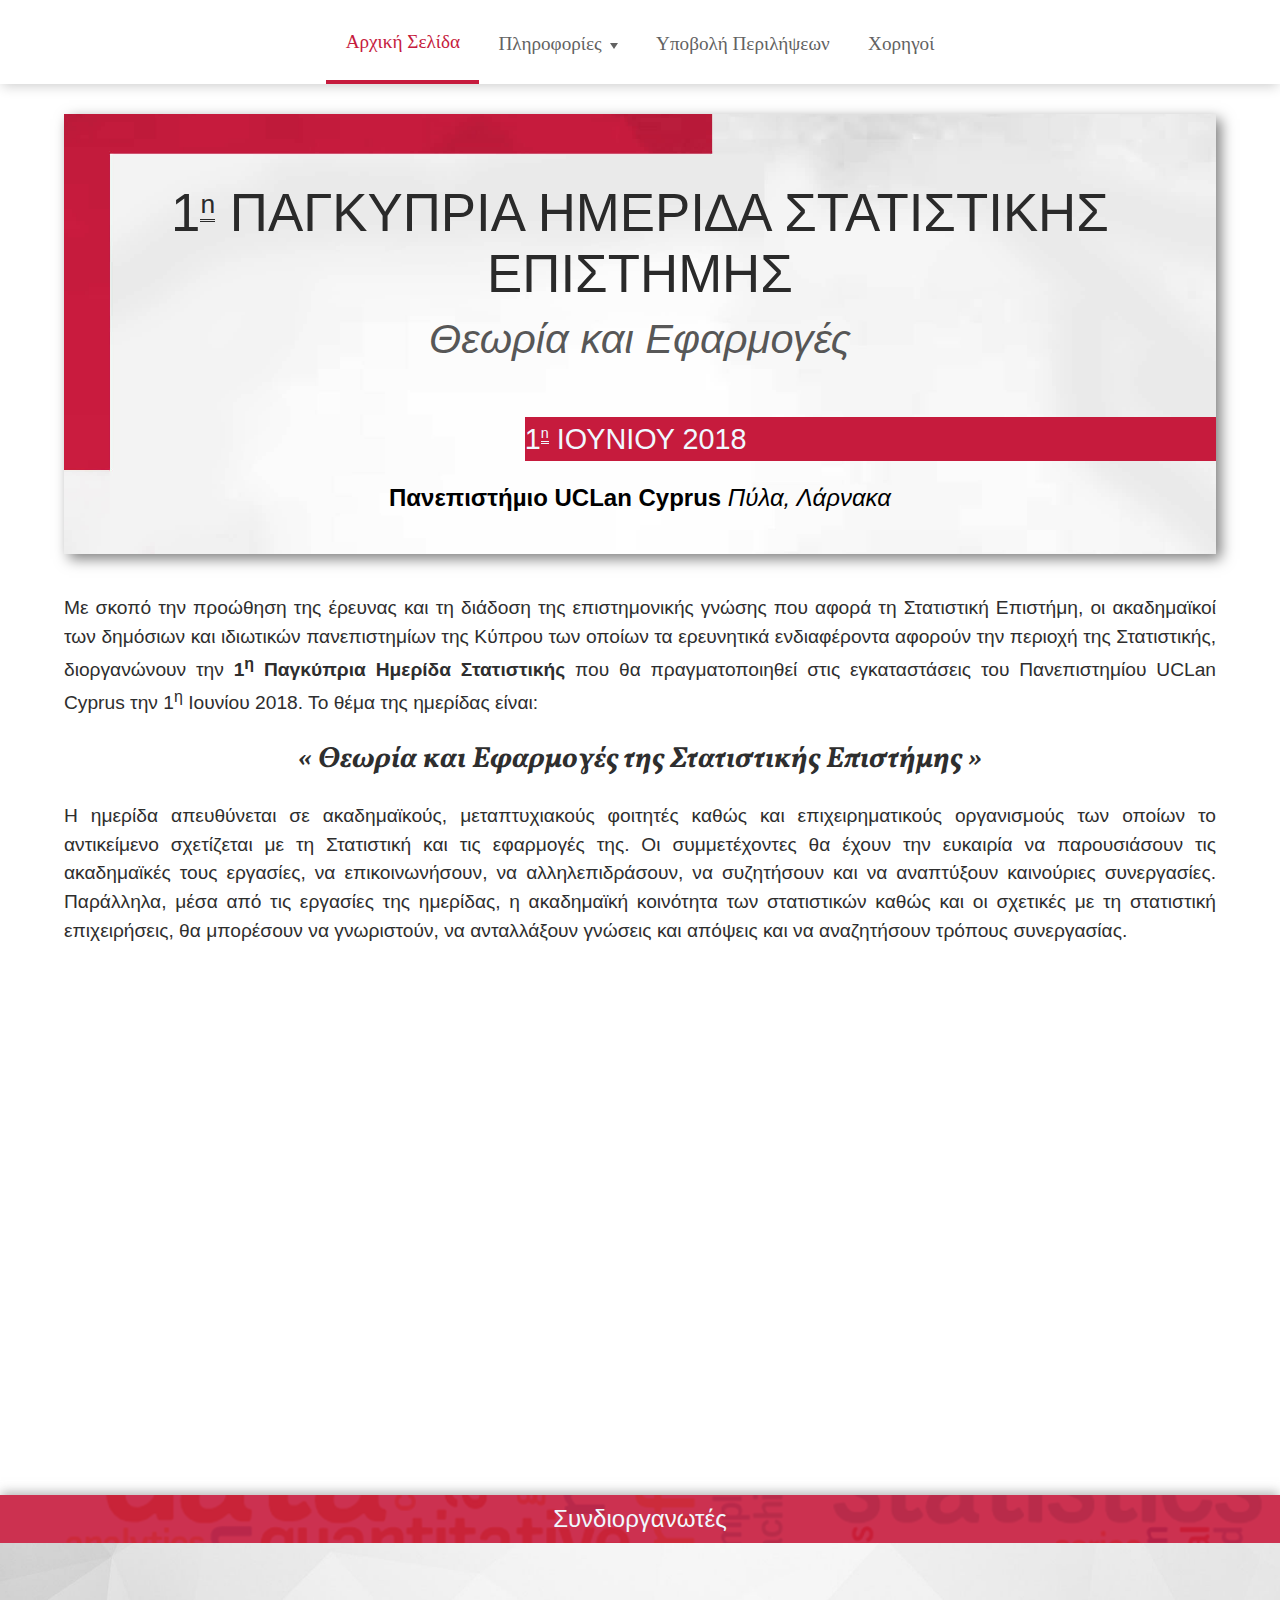
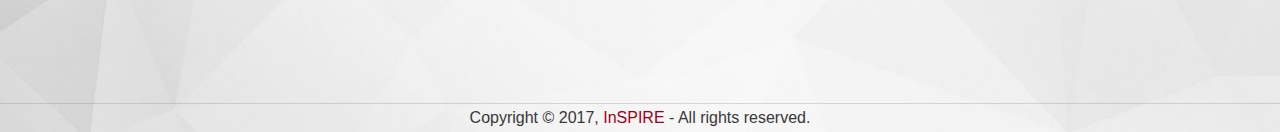
<file: index.html>
<!DOCTYPE html>
<html lang="el">

<head>
    <meta charset="utf-8" />
    <meta http-equiv="X-UA-Compatible" content="IE=edge">
    <meta name="viewport" content="width=device-width, initial-scale=1.0">
    <title>ΣΤΑΤ2018 - Αρχική Σελίδα</title>

    <!-- CSS & CUSTOM FONTS -->
    <link href="style.css" rel="stylesheet" />
    <link href="animate.css" rel="stylesheet" />
    <link href="infinite-slider.css" rel="stylesheet" />
    <link href="https://fonts.googleapis.com/css?family=Vollkorn:400i" rel="stylesheet">

</head>

<body>

    <!-- MOBILE TOP-NAV -->
    <div class="mobile-nav">
        <a id="mobile-logo" href="index.html"></a>
        <div class="mobile-menu-container">
            <span class="mobile-menu-icon"></span>
        </div>
    </div>
    <!-- END OF MOBILE TOP-NAV -->

    <!-- DESKTOP TOP-NAV -->
    <nav class="top-nav">
        <ul>
            <a id="logo" href="index.html"></a>
            <li class="active-link"><a href="index.html">Αρχική Σελίδα</a></li>
            <li class="dropdown-btn">
                <a href="#">Πληροφορίες<span class="caret"></span></a>
                <ul class="dropdown">
                    <li><a href="registration.html">Εγγραφή Συμμετεχόντων</a></li>
                    <li><a href="papers.html">Πρόσκληση Υποβολής Εργασιών</a></li>
                    <li><a href="dates.html">Σημαντικές Ημερομηνίες</a></li>
                    <li><a href="program.html">Πρόγραμμα</a></li>
                    <li><a href="committee.html">Οργανωτική επιτροπή</a></li>
                    <li><a href="venue.html">Χώρος Διεξαγωγής</a></li>
                </ul>
            </li>
            <li><a href="#">Υποβολή Περιλήψεων</a></li>
            <li><a href="sponsors.html">Χορηγοί</a></li>
        </ul>
    </nav>
    <!-- END OF DESKTOP TOP-NAV -->


    <div class="content-container">
        <div class="frame">
            <div class="title">1<sup class="db">n</sup> ΠΑΓΚΥΠΡΙΑ ΗΜΕΡΙ∆Α ΣΤΑΤΙΣΤΙΚΗΣ ΕΠΙΣΤΗΜΗΣ</div>
            <div class="sub-title">Θεωρία και Εφαρμογές</div>
            <div class="date">1<sup class="db">n</sup> ΙΟΥΝΙΟΥ 2018</div>
            <div class="place"><strong>Πανεπιστήµιο UCLan Cyprus</strong> <i>Πύλα, Λάρνακα</i>
            </div>
        </div>

        <!-- CONTAINER THAT HOLDS THE INTRODUCTION -->
        <div class="container">

            <p class="introduction">Με σκοπό την προώθηση της έρευνας και τη διάδοση της επιστημονικής γνώσης που αφορά τη Στατιστική Επιστήμη, οι ακαδημαϊκοί των δημόσιων και ιδιωτικών πανεπιστημίων της Κύπρου των οποίων τα ερευνητικά ενδιαφέροντα αφορούν την περιοχή της Στατιστικής, διοργανώνουν την <b>1<sup>η</sup> Παγκύπρια Ημερίδα Στατιστικής</b> που θα πραγματοποιηθεί στις εγκαταστάσεις του Πανεπιστημίου UCLan Cyprus την 1<sup>η</sup> Ιουνίου 2018. Το θέμα της ημερίδας είναι:</p>

            <div id="center-title" class="introduction"><span id="main-title"><b><i>« Θεωρία και Εφαρμογές της Στατιστικής Επιστήμης »</i></b></span>
            </div>

            <p class="introduction">Η ημερίδα απευθύνεται σε ακαδημαϊκούς, μεταπτυχιακούς φοιτητές καθώς και επιχειρηματικούς οργανισμούς των οποίων το αντικείμενο σχετίζεται με τη Στατιστική και τις εφαρμογές της. Οι συμμετέχοντες θα έχουν την ευκαιρία να παρουσιάσουν τις ακαδημαϊκές τους εργασίες, να επικοινωνήσουν, να αλληλεπιδράσουν, να συζητήσουν και να αναπτύξουν καινούριες συνεργασίες. Παράλληλα, μέσα από τις εργασίες της ημερίδας, η ακαδημαϊκή κοινότητα των στατιστικών καθώς και οι σχετικές με τη στατιστική επιχειρήσεις, θα μπορέσουν να γνωριστούν, να ανταλλάξουν γνώσεις και απόψεις και να αναζητήσουν τρόπους συνεργασίας.</p>

            <div id="center" class="introduction"><span><b><i>Πρόσκληση Υποβολής Εργασιών</i></b></span>
            </div>


            <div class="introduction">Η Οργανωτική Επιτροπή της 1<sup>ης</sup> Παγκύπριας Ημερίδας Στατιστικής επιδιώκει την υποβολή επιστημονικών εργασιών υψηλού επιπέδου οι οποίες να προάγουν τη θεωρία και τις εφαρμογές της Στατιστικής Επιστήμης.<br><a class="more-btn" href="papers.html">Περισσότερα...</a></div>

            <div id="center" class="introduction"><span><b><i>Χώρος διεξαγωγής</i></b></span>
            </div>

            <div class="introduction">Tο UCLan Cyprus λειτουργεί από τον Οκτώβριο του 2012 ως εγγεγραμμένο Iδιωτικό Πανεπιστήμιο στην Κύπρο, προσφέροντας άριστη βρετανική ανώτατη εκπαίδευση σε πτυχιακό και μεταπτυχιακό επίπεδο. Στρατηγικό όραμά του είναι να οικοδομήσει ένα κορυφαίο, σύγχρονο πανεπιστήμιο, αναγνωρισμένο για την παροχή μιας μοναδικής φοιτητικής εμπειρίας, καθώς και για την προσφορά του στη διεθνή έρευνα και καινοτόμο μάθηση. Επιμέρους στόχος είναι η ανάδειξη της Κύπρου ως διεθνές εκπαιδευτικό κέντρο.<br> <a class="more-btn" href="venue.html">Περισσότερα...</a></div>


        </div>

    </div>
    <!-- END OF CONTAINER THAT HOLDS THE INTRODUCTION -->


    <div class="footer">
        <span>Συνδιοργανωτές</span>
        <div class="content">
            <div class="co-organizers">
                <div class='photo-roll-container'>
                    <div class='photo-roll'>
                        <img id="uclan" src="Uclan-Logo.jpg" alt="UCLan Cyprus" onclick="window.open('http://www.uclancyprus.ac.cy/en/')" title="Επισκέψου την Ιστοσελίδα">
                        <img src="CUT-logo.png" alt="Τεχνολογικό Πανεπιστήμιο Κύπρου" onclick="window.open('http://www.cut.ac.cy/?languageId=1')" title="Επισκέψου την Ιστοσελίδα">
                        <img src="University%20of%20Cyprus-Logo.png" alt="University of Cyprus" onclick="window.open('http://www.ucy.ac.cy/el/')" title="Επισκέψου την Ιστοσελίδα">
                        <img src="Open%20University%20of%20Cyprus-Logo.png" alt="Open University of Cyprus" onclick="window.open('http://www.ouc.ac.cy/')" title="Επισκέψου την Ιστοσελίδα">
                        <img class="big" src="Frederick%20University-Logo.png" alt="Frederick University" onclick="window.open('http://www.frederick.ac.cy/')" title="Επισκέψου την Ιστοσελίδα">
                        <img id="eur" class="big" src="European%20University%20of%20Cyprus-Logo.png" alt="European University of Cyprus" onclick="window.open('http://www.euc.ac.cy/')" title="Επισκέψου την Ιστοσελίδα">
                        <img id="nic" src="University%20of%20Nicosia-Logo.png" alt="University of Nicosia" onclick="window.open('https://www.unic.ac.cy/')" title="Επισκέψου την Ιστοσελίδα">
                    </div>
                </div>
            </div>
        </div>
        <p class="copyright">Copyright © 2017, <a href="http://www.inspirecenter.org/">InSPIRE</a> - All rights reserved.</p>
    </div>

    <!-- JAVASCRIPT -->
    <script src="jquery-3.2.1.min.js"></script>
    <script src="topNav.js"></script>
    <script src="jquery.viewportchecker.js"></script>
    <script src="animateAndSlider.js"></script>

</body>

</html>
</file>
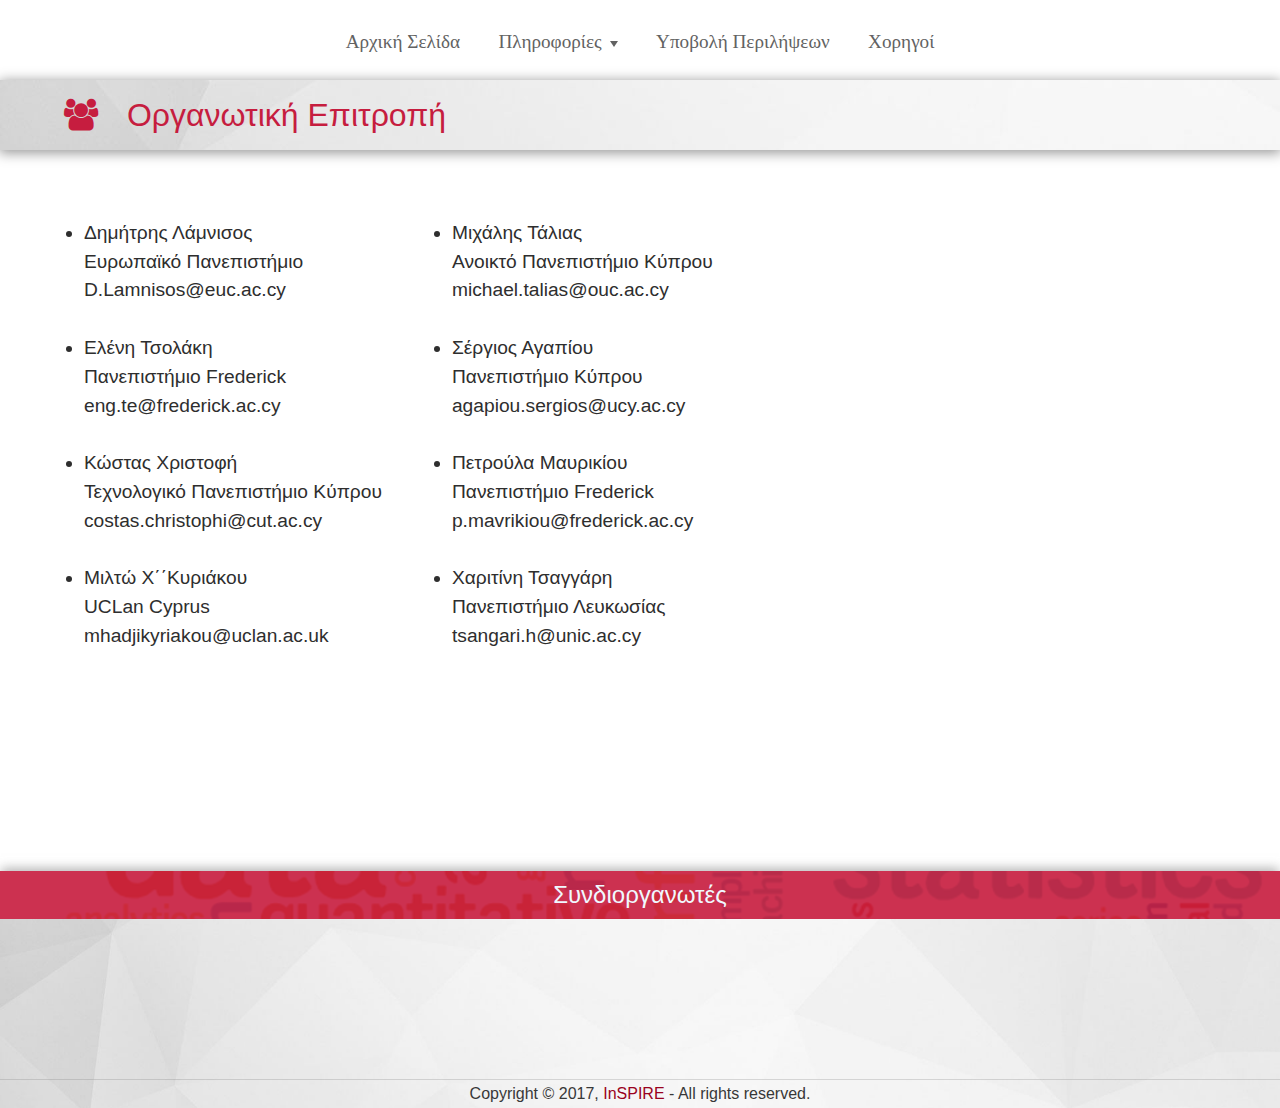
<file: committee.html>
<!DOCTYPE html>
<html lang="el">

<head>
    <meta charset="utf-8" />
    <meta http-equiv="X-UA-Compatible" content="IE=edge">
    <meta name="viewport" content="width=device-width, initial-scale=1.0">
    <title>ΣΤΑΤ2018 - Οργανωτική Επιτροπή</title>

    <!-- CSS & CUSTOM FONTS -->
    <link href="style.css" rel="stylesheet" />
    <link href="animate.css" rel="stylesheet" />
    <link href="infinite-slider.css" rel="stylesheet" />
    <link rel="stylesheet" href="https://maxcdn.bootstrapcdn.com/font-awesome/4.7.0/css/font-awesome.min.css">
</head>

<body>

    <!-- MOBILE TOP-NAV -->
    <div class="mobile-nav">
        <a id="mobile-logo" href="index.html"></a>
        <div class="mobile-menu-container">
            <span class="mobile-menu-icon"></span>
        </div>
    </div>
    <!-- END OF MOBILE TOP-NAV -->

    <!-- DESKTOP TOP-NAV -->
    <nav class="top-nav">
        <ul>
            <a id="logo" href="index.html"></a>
            <li><a href="index.html">Αρχική Σελίδα</a></li>
            <li class="dropdown-btn">
                <a href="#">Πληροφορίες<span class="caret"></span></a>
                <ul class="dropdown">
                    <li><a href="registration.html">Εγγραφή Συμμετεχόντων</a></li>
                    <li><a href="papers.html">Πρόσκληση Υποβολής Εργασιών</a></li>
                    <li><a href="dates.html">Σημαντικές Ημερομηνίες</a></li>
                    <li><a href="program.html">Πρόγραμμα</a></li>
                    <li class="active-dropdown"><a href="committee.html">Οργανωτική επιτροπή</a></li>
                    <li><a href="venue.html">Χώρος Διεξαγωγής</a></li>
                </ul>
            </li>
            <li><a href="#">Υποβολή Περιλήψεων</a></li>
            <li><a href="sponsors.html">Χορηγοί</a></li>
        </ul>
    </nav>
    <!-- END OF DESKTOP TOP-NAV -->

    <div class="pagination">
       <div class="pagination-container">
        <div class="holder"><i class="fa fa-users" aria-hidden="true"></i> Οργανωτική Επιτροπή</div>
        </div>
    </div>

    <div class="content-container">
        <div class="container">
            <div id="not-jus" class="introduction">
                <ul class="flex-container">
                    <div class="flex-left">
                        <br>
                        <li>Δημήτρης Λάμνισος<br> Ευρωπαϊκό Πανεπιστήμιο<br> D.Lamnisos@euc.ac.cy<br>
                        </li>

                        <br>
                        <li>Ελένη Τσολάκη<br> Πανεπιστήμιο Frederick<br> eng.te@frederick.ac.cy
                        </li>

                        <br>
                        <li>Κώστας Χριστοφή<br> Τεχνολογικό Πανεπιστήμιο Κύπρου<br> costas.christophi@cut.ac.cy
                        </li>

                        <br>
                        <li>Μιλτώ Χ΄΄Κυριάκου<br> UCLan Cyprus<br> mhadjikyriakou@uclan.ac.uk
                        </li>
                    </div>
                    <div class="flex-right">
                        <br>
                        <li>Μιχάλης Τάλιας<br> Ανοικτό Πανεπιστήμιο Κύπρου<br> michael.talias@ouc.ac.cy
                        </li>

                        <br>
                        <li>Σέργιος Αγαπίου<br> Πανεπιστήμιο Κύπρου<br> agapiou.sergios@ucy.ac.cy
                        </li>

                        <br>
                        <li>Πετρούλα Μαυρικίου<br> Πανεπιστήμιο Frederick<br> p.mavrikiou@frederick.ac.cy
                        </li>

                        <br>
                        <li>Χαριτίνη Τσαγγάρη<br> Πανεπιστήμιο Λευκωσίας<br> tsangari.h@unic.ac.cy
                        </li>
                    </div>
                </ul>
            </div>
        </div>
    </div>
    <!-- END OF CONTAINER THAT HOLDS THE INTRODUCTION -->


    <div class="footer">
        <span>Συνδιοργανωτές</span>
        <div class="content">
            <div class="co-organizers">
                <div class='photo-roll-container'>
                    <div class='photo-roll'>
                        <img id="uclan" src="Uclan-Logo.jpg" alt="UCLan Cyprus" onclick="window.open('http://www.uclancyprus.ac.cy/en/')" title="Επισκέψου την Ιστοσελίδα">
                        <img src="CUT-logo.png" alt="Τεχνολογικό Πανεπιστήμιο Κύπρου" onclick="window.open('http://www.cut.ac.cy/?languageId=1')" title="Επισκέψου την Ιστοσελίδα">
                        <img src="University%20of%20Cyprus-Logo.png" alt="University of Cyprus" onclick="window.open('http://www.ucy.ac.cy/el/')" title="Επισκέψου την Ιστοσελίδα">
                        <img src="Open%20University%20of%20Cyprus-Logo.png" alt="Open University of Cyprus" onclick="window.open('http://www.ouc.ac.cy/')" title="Επισκέψου την Ιστοσελίδα">
                        <img class="big" src="Frederick%20University-Logo.png" alt="Frederick University" onclick="window.open('http://www.frederick.ac.cy/')" title="Επισκέψου την Ιστοσελίδα">
                        <img id="eur" class="big" src="European%20University%20of%20Cyprus-Logo.png" alt="European University of Cyprus" onclick="window.open('http://www.euc.ac.cy/')" title="Επισκέψου την Ιστοσελίδα">
                        <img id="nic" src="University%20of%20Nicosia-Logo.png" alt="University of Nicosia" onclick="window.open('https://www.unic.ac.cy/')" title="Επισκέψου την Ιστοσελίδα">
                    </div>
                </div>
            </div>
        </div>
        <p class="copyright">Copyright © 2017, <a href="http://www.inspirecenter.org/">InSPIRE</a> - All rights reserved.</p>
    </div>

    <!-- JAVASCRIPT -->
    <script src="jquery-3.2.1.min.js"></script>
    <script src="topNav.js"></script>
    <script src="jquery.viewportchecker.js"></script>
    <script src="animateAndSlider.js"></script>

</body>

</html>
</file>
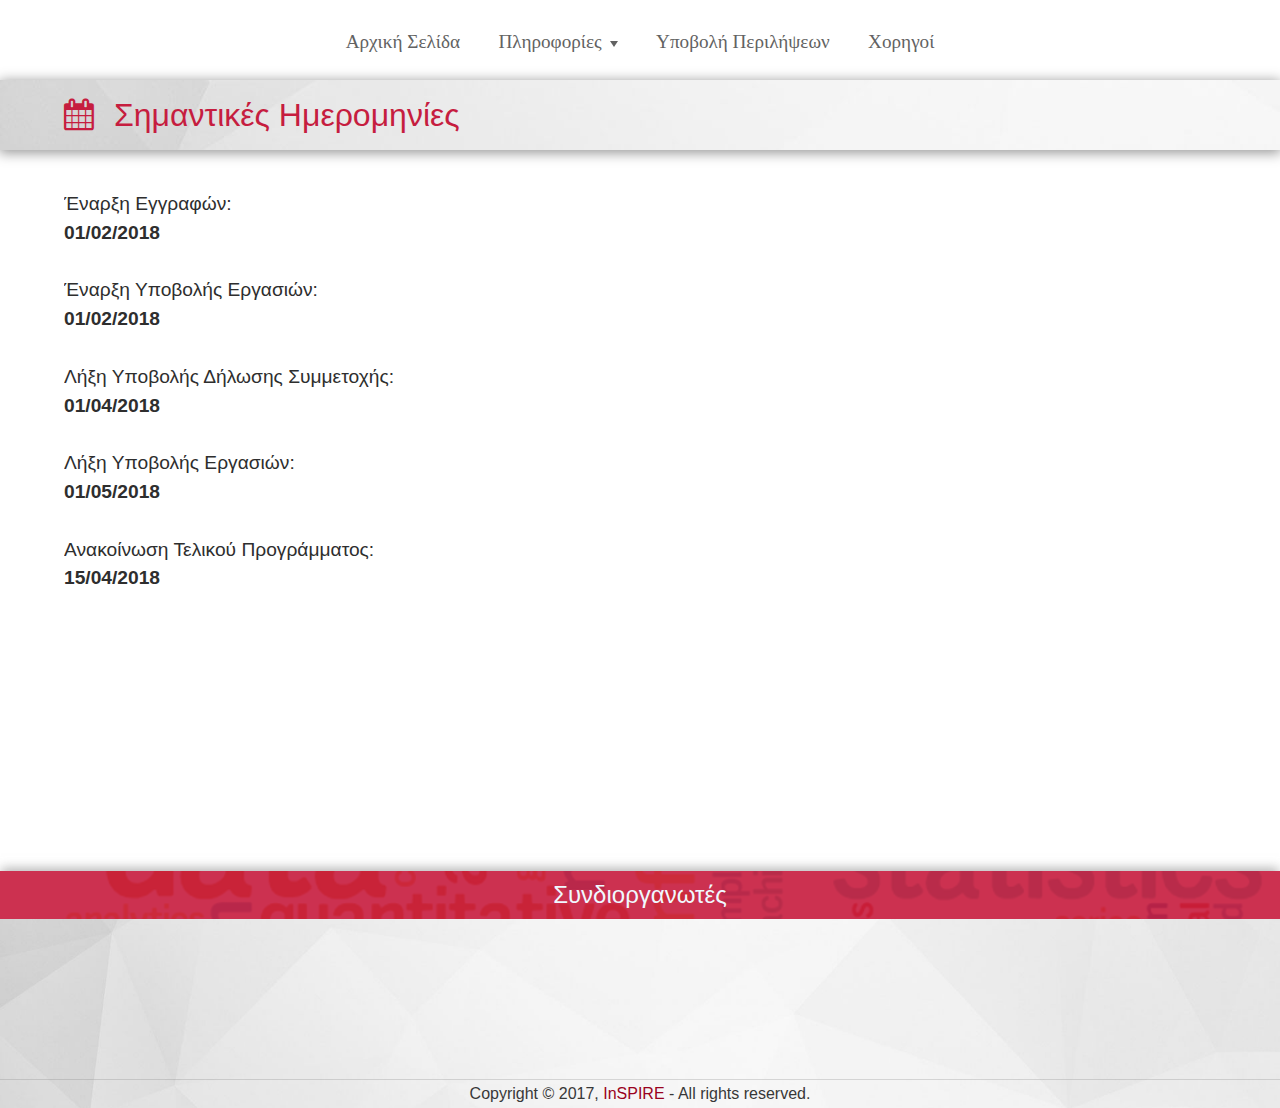
<file: dates.html>
<!DOCTYPE html>
<html lang="el">

<head>
    <meta charset="utf-8" />
    <meta http-equiv="X-UA-Compatible" content="IE=edge">
    <meta name="viewport" content="width=device-width, initial-scale=1.0">
    <title>ΣΤΑΤ2018 - Σημαντικές Ημερομηνίες</title>

    <!-- CSS & CUSTOM FONTS -->
    <link href="style.css" rel="stylesheet" />
    <link href="animate.css" rel="stylesheet" />
    <link href="infinite-slider.css" rel="stylesheet" />
    <link rel="stylesheet" href="https://maxcdn.bootstrapcdn.com/font-awesome/4.7.0/css/font-awesome.min.css">
</head>

<body>

    <!-- MOBILE TOP-NAV -->
    <div class="mobile-nav">
        <a id="mobile-logo" href="index.html"></a>
        <div class="mobile-menu-container">
            <span class="mobile-menu-icon"></span>
        </div>
    </div>
    <!-- END OF MOBILE TOP-NAV -->

    <!-- DESKTOP TOP-NAV -->
    <nav class="top-nav">
        <ul>
            <a id="logo" href="index.html"></a>
            <li><a href="index.html">Αρχική Σελίδα</a></li>
            <li class="dropdown-btn">
                <a href="#">Πληροφορίες<span class="caret"></span></a>
                <ul class="dropdown">
                    <li><a href="registration.html">Εγγραφή Συμμετεχόντων</a></li>
                    <li><a href="papers.html">Πρόσκληση Υποβολής Εργασιών</a></li>
                    <li class="active-dropdown"><a href="dates.html">Σημαντικές Ημερομηνίες</a></li>
                    <li><a href="program.html">Πρόγραμμα</a></li>
                    <li><a href="committee.html">Οργανωτική επιτροπή</a></li>
                    <li><a href="venue.html">Χώρος Διεξαγωγής</a></li>
                </ul>
            </li>
            <li><a href="#">Υποβολή Περιλήψεων</a></li>
            <li><a href="sponsors.html">Χορηγοί</a></li>
        </ul>
    </nav>
    <!-- END OF DESKTOP TOP-NAV -->

    <div class="pagination">
        <div class="pagination-container">
            <div class="holder"><i class="fa fa-calendar" aria-hidden="true"></i>Σημαντικές Ημερομηνίες</div>
        </div>
    </div>


     <div class="content-container">
        <div class="container">
            <div class="introduction">Έναρξη Εγγραφών:<br> <b>01/02/2018</b><br><br> Έναρξη Υποβολής Εργασιών:<br> <b>01/02/2018</b><br><br>Λήξη Υποβολής Δήλωσης Συμμετοχής:<br><b>01/04/2018</b><br><br> Λήξη Υποβολής Εργασιών:<br> <b>01/05/2018</b><br><br> Ανακοίνωση Τελικού Προγράμματος:<br> <b>15/04/2018</b><br><br>
            </div>
        </div>
    </div>
    <!-- END OF CONTAINER THAT HOLDS THE INTRODUCTION -->


    <div class="footer">
        <span>Συνδιοργανωτές</span>
        <div class="content">
            <div class="co-organizers">
                <div class='photo-roll-container'>
                    <div class='photo-roll'>
                        <img id="uclan" src="Uclan-Logo.jpg" alt="UCLan Cyprus" onclick="window.open('http://www.uclancyprus.ac.cy/en/')" title="Επισκέψου την Ιστοσελίδα">
                        <img src="CUT-logo.png" alt="Τεχνολογικό Πανεπιστήμιο Κύπρου" onclick="window.open('http://www.cut.ac.cy/?languageId=1')" title="Επισκέψου την Ιστοσελίδα">
                        <img src="University%20of%20Cyprus-Logo.png" alt="University of Cyprus" onclick="window.open('http://www.ucy.ac.cy/el/')" title="Επισκέψου την Ιστοσελίδα">
                        <img src="Open%20University%20of%20Cyprus-Logo.png" alt="Open University of Cyprus" onclick="window.open('http://www.ouc.ac.cy/')" title="Επισκέψου την Ιστοσελίδα">
                        <img class="big" src="Frederick%20University-Logo.png" alt="Frederick University" onclick="window.open('http://www.frederick.ac.cy/')" title="Επισκέψου την Ιστοσελίδα">
                        <img id="eur" class="big" src="European%20University%20of%20Cyprus-Logo.png" alt="European University of Cyprus" onclick="window.open('http://www.euc.ac.cy/')" title="Επισκέψου την Ιστοσελίδα">
                        <img id="nic" src="University%20of%20Nicosia-Logo.png" alt="University of Nicosia" onclick="window.open('https://www.unic.ac.cy/')" title="Επισκέψου την Ιστοσελίδα">
                    </div>
                </div>
            </div>
        </div>
        <p class="copyright">Copyright © 2017, <a href="http://www.inspirecenter.org/">InSPIRE</a> - All rights reserved.</p>
    </div>

    <!-- JAVASCRIPT -->
    <script src="jquery-3.2.1.min.js"></script>
    <script src="topNav.js"></script>
    <script src="jquery.viewportchecker.js"></script>
    <script src="animateAndSlider.js"></script>

</body>

</html>
</file>
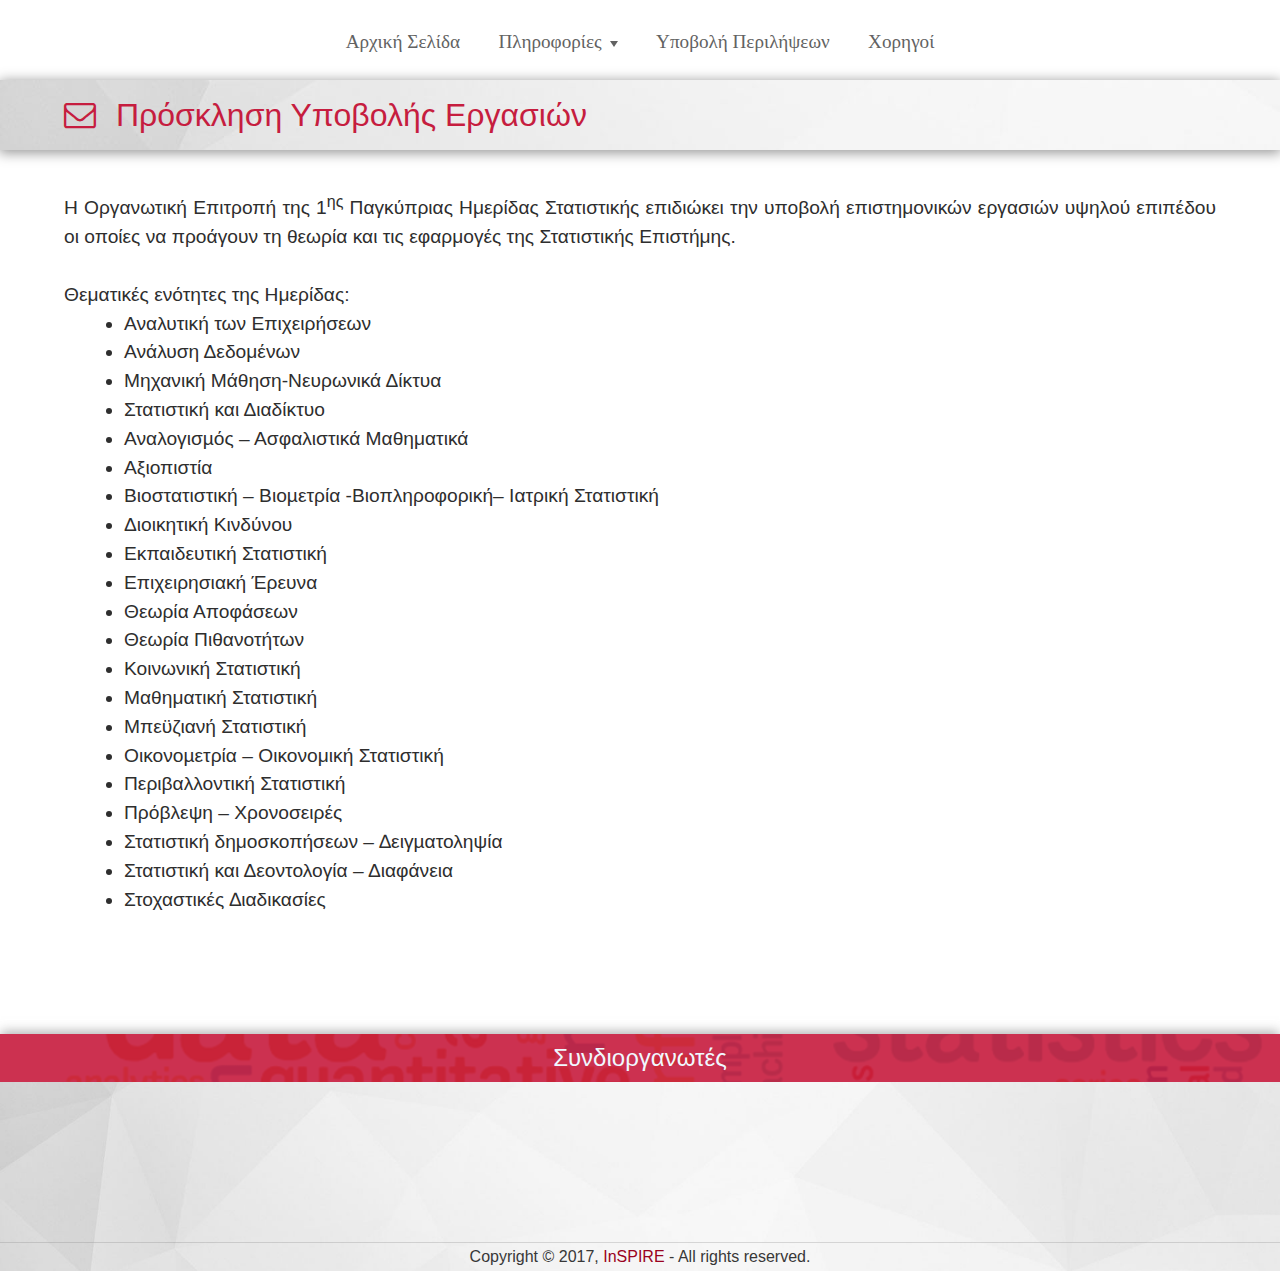
<file: papers.html>
<!DOCTYPE html>
<html lang="el">

<head>
    <meta charset="utf-8" />
    <meta http-equiv="X-UA-Compatible" content="IE=edge">
    <meta name="viewport" content="width=device-width, initial-scale=1.0">
    <title>ΣΤΑΤ2018 - Πρόσκληση Υποβολής Εργασιών</title>

    <!-- CSS & CUSTOM FONTS -->
    <link href="style.css" rel="stylesheet" />
    <link href="animate.css" rel="stylesheet" />
    <link href="infinite-slider.css" rel="stylesheet" />
    <link rel="stylesheet" href="https://maxcdn.bootstrapcdn.com/font-awesome/4.7.0/css/font-awesome.min.css">
</head>

<body>

    <!-- MOBILE TOP-NAV -->
    <div class="mobile-nav">
        <a id="mobile-logo" href="index.html"></a>
        <div class="mobile-menu-container">
            <span class="mobile-menu-icon"></span>
        </div>
    </div>
    <!-- END OF MOBILE TOP-NAV -->

    <!-- DESKTOP TOP-NAV -->
    <nav class="top-nav">
        <ul>
            <a id="logo" href="index.html"></a>
            <li><a href="index.html">Αρχική Σελίδα</a></li>
            <li class="dropdown-btn">
                <a href="#">Πληροφορίες<span class="caret"></span></a>
                <ul class="dropdown">
                    <li><a href="registration.html">Εγγραφή Συμμετεχόντων</a></li>
                    <li class="active-dropdown"><a href="papers.html">Πρόσκληση Υποβολής Εργασιών</a></li>
                    <li><a href="dates.html">Σημαντικές Ημερομηνίες</a></li>
                    <li><a href="program.html">Πρόγραμμα</a></li>
                    <li><a href="committee.html">Οργανωτική επιτροπή</a></li>
                    <li><a href="venue.html">Χώρος Διεξαγωγής</a></li>
                </ul>
            </li>
            <li><a href="#">Υποβολή Περιλήψεων</a></li>
            <li><a href="sponsors.html">Χορηγοί</a></li>
        </ul>
    </nav>
    <!-- END OF DESKTOP TOP-NAV -->
    <div class="pagination">
       <div class="pagination-container">
        <div class="holder"><i class="fa fa-envelope-o" aria-hidden="true"></i>Πρόσκληση Υποβολής Εργασιών</div>
        </div>
    </div>

    <div class="content-container">
        <div class="container">

            <div class="introduction">Η Οργανωτική Επιτροπή της 1<sup>ης</sup> Παγκύπριας Ημερίδας Στατιστικής επιδιώκει την υποβολή επιστημονικών εργασιών υψηλού επιπέδου οι οποίες να προάγουν τη θεωρία και τις εφαρμογές της Στατιστικής Επιστήμης.<br><br> Θεματικές ενότητες της Ημερίδας:<br>
                <ul class="push-left" id="not-jus">
                    <li>Αναλυτική των Επιχειρήσεων</li>
                    <li>Ανάλυση Δεδομένων</li>
                    <li>Μηχανική Μάθηση-Νευρωνικά Δίκτυα</li>
                    <li>Στατιστική και Διαδίκτυο</li>
                    <li>Αναλογισµός – Ασφαλιστικά Μαθηματικά</li>
                    <li>Αξιοπιστία</li>
                    <li>Βιοστατιστική – Βιοµετρία -Βιοπληροφορική– Ιατρική Στατιστική</li>
                    <li>Διοικητική Κινδύνου</li>
                    <li>Εκπαιδευτική Στατιστική</li>
                    <li>Επιχειρησιακή Έρευνα</li>
                    <li>Θεωρία Αποφάσεων</li>
                    <li>Θεωρία Πιθανοτήτων</li>
                    <li>Κοινωνική Στατιστική</li>
                    <li>Μαθηματική Στατιστική</li>
                    <li>Μπεϋζιανή Στατιστική</li>
                    <li>Οικονοµετρία – Οικονομική Στατιστική</li>
                    <li>Περιβαλλοντική Στατιστική</li>
                    <li>Πρόβλεψη – Χρονοσειρές</li>
                    <li>Στατιστική δημοσκοπήσεων – ∆ειγµατοληψία</li>
                    <li>Στατιστική και Δεοντολογία – Διαφάνεια</li>
                    <li>Στοχαστικές ∆ιαδικασίες</li>
                </ul>

            </div>

        </div>
    </div>

    <!-- END OF CONTAINER THAT HOLDS THE INTRODUCTION -->


    <div class="footer">
        <span>Συνδιοργανωτές</span>
        <div class="content">
            <div class="co-organizers">
                <div class='photo-roll-container'>
                    <div class='photo-roll'>
                        <img id="uclan" src="Uclan-Logo.jpg" alt="UCLan Cyprus" onclick="window.open('http://www.uclancyprus.ac.cy/en/')" title="Επισκέψου την Ιστοσελίδα">
                        <img src="CUT-logo.png" alt="Τεχνολογικό Πανεπιστήμιο Κύπρου" onclick="window.open('http://www.cut.ac.cy/?languageId=1')" title="Επισκέψου την Ιστοσελίδα">
                        <img src="University%20of%20Cyprus-Logo.png" alt="University of Cyprus" onclick="window.open('http://www.ucy.ac.cy/el/')" title="Επισκέψου την Ιστοσελίδα">
                        <img src="Open%20University%20of%20Cyprus-Logo.png" alt="Open University of Cyprus" onclick="window.open('http://www.ouc.ac.cy/')" title="Επισκέψου την Ιστοσελίδα">
                        <img class="big" src="Frederick%20University-Logo.png" alt="Frederick University" onclick="window.open('http://www.frederick.ac.cy/')" title="Επισκέψου την Ιστοσελίδα">
                        <img id="eur" class="big" src="European%20University%20of%20Cyprus-Logo.png" alt="European University of Cyprus" onclick="window.open('http://www.euc.ac.cy/')" title="Επισκέψου την Ιστοσελίδα">
                        <img id="nic" src="University%20of%20Nicosia-Logo.png" alt="University of Nicosia" onclick="window.open('https://www.unic.ac.cy/')" title="Επισκέψου την Ιστοσελίδα">
                    </div>
                </div>
            </div>
        </div>
        <p class="copyright">Copyright © 2017, <a href="http://www.inspirecenter.org/">InSPIRE</a> - All rights reserved.</p>
    </div>

    <!-- JAVASCRIPT -->
    <script src="jquery-3.2.1.min.js"></script>
    <script src="topNav.js"></script>
    <script src="jquery.viewportchecker.js"></script>
    <script src="animateAndSlider.js"></script>

</body>

</html>
</file>
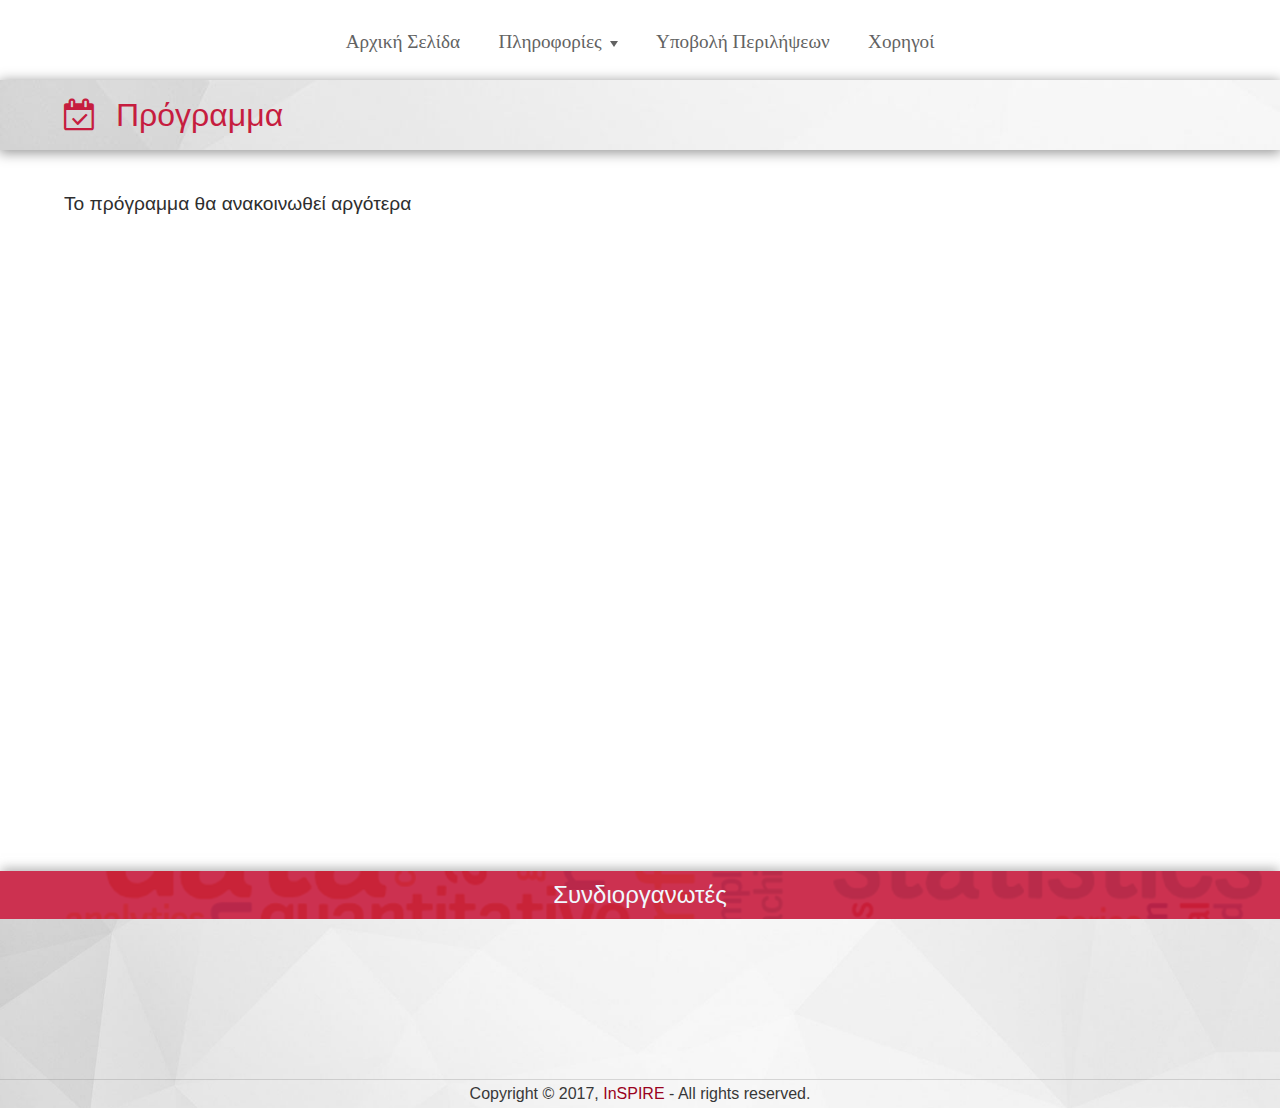
<file: program.html>
<!DOCTYPE html>
<html lang="el">

<head>
    <meta charset="utf-8" />
    <meta http-equiv="X-UA-Compatible" content="IE=edge">
    <meta name="viewport" content="width=device-width, initial-scale=1.0">
    <title>ΣΤΑΤ2018 - Πρόγραμμα</title>

    <!-- CSS & CUSTOM FONTS -->
    <link href="style.css" rel="stylesheet" />
    <link href="animate.css" rel="stylesheet" />
    <link href="infinite-slider.css" rel="stylesheet" />
    <link rel="stylesheet" href="https://maxcdn.bootstrapcdn.com/font-awesome/4.7.0/css/font-awesome.min.css">
</head>

<body>

    <!-- MOBILE TOP-NAV -->
    <div class="mobile-nav">
        <a id="mobile-logo" href="index.html"></a>
        <div class="mobile-menu-container">
            <span class="mobile-menu-icon"></span>
        </div>
    </div>
    <!-- END OF MOBILE TOP-NAV -->

    <!-- DESKTOP TOP-NAV -->
    <nav class="top-nav">
        <ul>
            <a id="logo" href="index.html"></a>
            <li><a href="index.html">Αρχική Σελίδα</a></li>
            <li class="dropdown-btn">
                <a href="#">Πληροφορίες<span class="caret"></span></a>
                <ul class="dropdown">
                    <li><a href="registration.html">Εγγραφή Συμμετεχόντων</a></li>
                    <li><a href="papers.html">Πρόσκληση Υποβολής Εργασιών</a></li>
                    <li><a href="dates.html">Σημαντικές Ημερομηνίες</a></li>
                    <li class="active-dropdown"><a href="program.html">Πρόγραμμα</a></li>
                    <li><a href="committee.html">Οργανωτική επιτροπή</a></li>
                    <li><a href="venue.html">Χώρος Διεξαγωγής</a></li>
                </ul>
            </li>
            <li><a href="#">Υποβολή Περιλήψεων</a></li>
            <li><a href="sponsors.html">Χορηγοί</a></li>
        </ul>
    </nav>
    <!-- END OF DESKTOP TOP-NAV -->

    <div class="pagination">
        <div class="pagination-container">
            <div class="holder"><i class="fa fa-calendar-check-o" aria-hidden="true"></i>Πρόγραμμα</div>
        </div>
    </div>



    <div class="content-container">
        <div class="container">

            <p class="introduction">Το πρόγραμμα θα ανακοινωθεί αργότερα
            </p>
        </div>
    </div>

    <!-- END OF CONTAINER THAT HOLDS THE INTRODUCTION -->


    <div class="footer">
        <span>Συνδιοργανωτές</span>
        <div class="content">
            <div class="co-organizers">
                <div class='photo-roll-container'>
                    <div class='photo-roll'>
                        <img id="uclan" src="Uclan-Logo.jpg" alt="UCLan Cyprus" onclick="window.open('http://www.uclancyprus.ac.cy/en/')" title="Επισκέψου την Ιστοσελίδα">
                        <img src="CUT-logo.png" alt="Τεχνολογικό Πανεπιστήμιο Κύπρου" onclick="window.open('http://www.cut.ac.cy/?languageId=1')" title="Επισκέψου την Ιστοσελίδα">
                        <img src="University%20of%20Cyprus-Logo.png" alt="University of Cyprus" onclick="window.open('http://www.ucy.ac.cy/el/')" title="Επισκέψου την Ιστοσελίδα">
                        <img src="Open%20University%20of%20Cyprus-Logo.png" alt="Open University of Cyprus" onclick="window.open('http://www.ouc.ac.cy/')" title="Επισκέψου την Ιστοσελίδα">
                        <img class="big" src="Frederick%20University-Logo.png" alt="Frederick University" onclick="window.open('http://www.frederick.ac.cy/')" title="Επισκέψου την Ιστοσελίδα">
                        <img id="eur" class="big" src="European%20University%20of%20Cyprus-Logo.png" alt="European University of Cyprus" onclick="window.open('http://www.euc.ac.cy/')" title="Επισκέψου την Ιστοσελίδα">
                        <img id="nic" src="University%20of%20Nicosia-Logo.png" alt="University of Nicosia" onclick="window.open('https://www.unic.ac.cy/')" title="Επισκέψου την Ιστοσελίδα">
                    </div>
                </div>
            </div>
        </div>
        <p class="copyright">Copyright © 2017, <a href="http://www.inspirecenter.org/">InSPIRE</a> - All rights reserved.</p>
    </div>

    <!-- JAVASCRIPT -->
    <script src="jquery-3.2.1.min.js"></script>
    <script src="topNav.js"></script>
    <script src="jquery.viewportchecker.js"></script>
    <script src="animateAndSlider.js"></script>

</body>

</html>
</file>
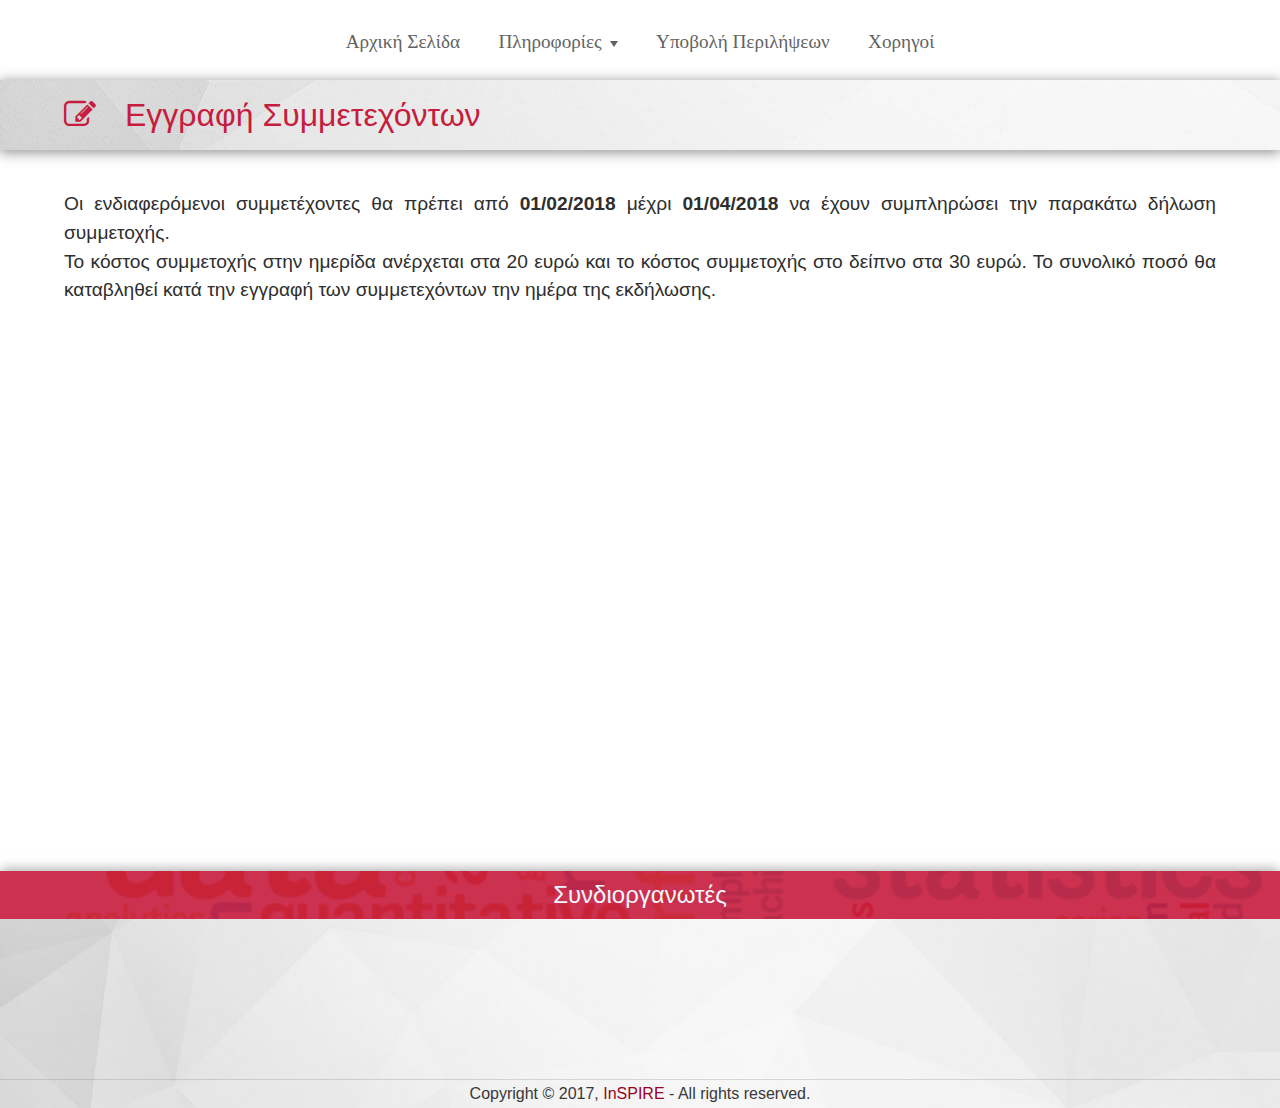
<file: registration.html>
<!DOCTYPE html>
<html lang="el">

<head>
    <meta charset="utf-8" />
    <meta http-equiv="X-UA-Compatible" content="IE=edge">
    <meta name="viewport" content="width=device-width, initial-scale=1.0">
    <title>ΣΤΑΤ2018 - Εγγραφή Συμμετεχόντων</title>

    <!-- CSS & CUSTOM FONTS -->
    <link href="style.css" rel="stylesheet" />
    <link href="animate.css" rel="stylesheet" />
    <link href="infinite-slider.css" rel="stylesheet" />
    <link rel="stylesheet" href="https://maxcdn.bootstrapcdn.com/font-awesome/4.7.0/css/font-awesome.min.css">
</head>

<body>

    <!-- MOBILE TOP-NAV -->
    <div class="mobile-nav">
        <a id="mobile-logo" href="index.html"></a>
        <div class="mobile-menu-container">
            <span class="mobile-menu-icon"></span>
        </div>
    </div>
    <!-- END OF MOBILE TOP-NAV -->

    <!-- DESKTOP TOP-NAV -->
    <nav class="top-nav">
        <ul>
            <a id="logo" href="index.html"></a>
            <li><a href="index.html">Αρχική Σελίδα</a></li>
            <li class="dropdown-btn">
                <a href="#">Πληροφορίες<span class="caret"></span></a>
                <ul class="dropdown">
                    <li class="active-dropdown"><a href="registration.html">Εγγραφή Συμμετεχόντων</a></li>
                    <li><a href="papers.html">Πρόσκληση Υποβολής Εργασιών</a></li>
                    <li><a href="dates.html">Σημαντικές Ημερομηνίες</a></li>
                    <li><a href="program.html">Πρόγραμμα</a></li>
                    <li><a href="committee.html">Οργανωτική επιτροπή</a></li>
                    <li><a href="venue.html">Χώρος Διεξαγωγής</a></li>
                </ul>
            </li>
            <li><a href="#">Υποβολή Περιλήψεων</a></li>
            <li><a href="sponsors.html">Χορηγοί</a></li>
        </ul>
    </nav>
    <!-- END OF DESKTOP TOP-NAV -->
    <div class="pagination">
       <div class="pagination-container">
        <div class="holder"><i class="fa fa-pencil-square-o" aria-hidden="true"></i> Εγγραφή Συμμετεχόντων</div>
        </div>
    </div>

    <div class="content-container">
        <div class="container">

            <p class="introduction">Οι ενδιαφερόμενοι συμμετέχοντες θα πρέπει από <b>01/02/2018</b> μέχρι <b>01/04/2018</b> να έχουν συμπληρώσει την παρακάτω δήλωση συμμετοχής.<br> Το κόστος συμμετοχής στην ημερίδα ανέρχεται στα 20 ευρώ και το κόστος συμμετοχής στο δείπνο στα 30 ευρώ. Το συνολικό ποσό θα καταβληθεί κατά την εγγραφή των συμμετεχόντων την ημέρα της εκδήλωσης.
            </p>
        </div>
    </div>

    <!-- END OF CONTAINER THAT HOLDS THE INTRODUCTION -->


    <div class="footer">
        <span>Συνδιοργανωτές</span>
        <div class="content">
            <div class="co-organizers">
                <div class='photo-roll-container'>
                    <div class='photo-roll'>
                        <img id="uclan" src="Uclan-Logo.jpg" alt="UCLan Cyprus" onclick="window.open('http://www.uclancyprus.ac.cy/en/')" title="Επισκέψου την Ιστοσελίδα">
                        <img src="CUT-logo.png" alt="Τεχνολογικό Πανεπιστήμιο Κύπρου" onclick="window.open('http://www.cut.ac.cy/?languageId=1')" title="Επισκέψου την Ιστοσελίδα">
                        <img src="University%20of%20Cyprus-Logo.png" alt="University of Cyprus" onclick="window.open('http://www.ucy.ac.cy/el/')" title="Επισκέψου την Ιστοσελίδα">
                        <img src="Open%20University%20of%20Cyprus-Logo.png" alt="Open University of Cyprus" onclick="window.open('http://www.ouc.ac.cy/')" title="Επισκέψου την Ιστοσελίδα">
                        <img class="big" src="Frederick%20University-Logo.png" alt="Frederick University" onclick="window.open('http://www.frederick.ac.cy/')" title="Επισκέψου την Ιστοσελίδα">
                        <img id="eur" class="big" src="European%20University%20of%20Cyprus-Logo.png" alt="European University of Cyprus" onclick="window.open('http://www.euc.ac.cy/')" title="Επισκέψου την Ιστοσελίδα">
                        <img id="nic" src="University%20of%20Nicosia-Logo.png" alt="University of Nicosia" onclick="window.open('https://www.unic.ac.cy/')" title="Επισκέψου την Ιστοσελίδα">
                    </div>
                </div>
            </div>
        </div>
        <p class="copyright">Copyright © 2017, <a href="http://www.inspirecenter.org/">InSPIRE</a> - All rights reserved.</p>
    </div>

    <!-- JAVASCRIPT -->
    <script src="jquery-3.2.1.min.js"></script>
    <script src="topNav.js"></script>
    <script src="jquery.viewportchecker.js"></script>
    <script src="animateAndSlider.js"></script>

</body>

</html>
</file>
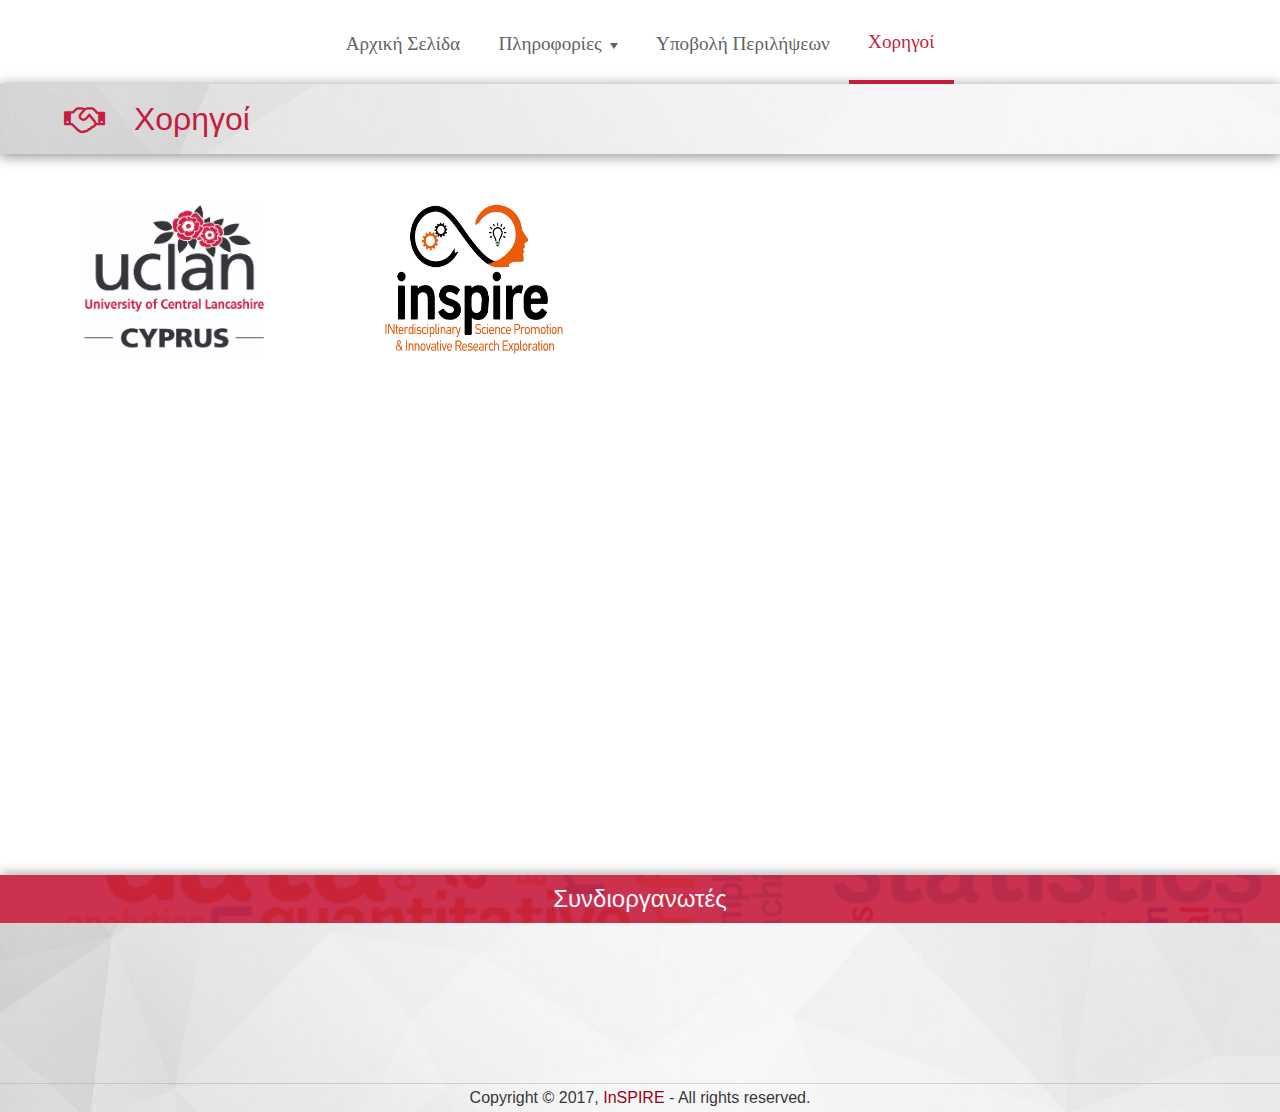
<file: sponsors.html>
<!DOCTYPE html>
<html lang="el">

<head>
    <meta charset="utf-8" />
    <meta http-equiv="X-UA-Compatible" content="IE=edge">
    <meta name="viewport" content="width=device-width, initial-scale=1.0">
    <title>ΣΤΑΤ2018 - Χορηγοί</title>

    <!-- CSS & CUSTOM FONTS -->
    <link href="style.css" rel="stylesheet" />
    <link href="animate.css" rel="stylesheet" />
    <link href="infinite-slider.css" rel="stylesheet" />
    <link rel="stylesheet" href="https://maxcdn.bootstrapcdn.com/font-awesome/4.7.0/css/font-awesome.min.css">
</head>

<body>

    <!-- MOBILE TOP-NAV -->
    <div class="mobile-nav">
        <a id="mobile-logo" href="index.html"></a>
        <div class="mobile-menu-container">
            <span class="mobile-menu-icon"></span>
        </div>
    </div>
    <!-- END OF MOBILE TOP-NAV -->

    <!-- DESKTOP TOP-NAV -->
    <nav class="top-nav">
        <ul>
            <a id="logo" href="index.html"></a>
            <li><a href="index.html">Αρχική Σελίδα</a></li>
            <li class="dropdown-btn">
                <a href="#">Πληροφορίες<span class="caret"></span></a>
                <ul class="dropdown">
                    <li><a href="registration.html">Εγγραφή Συμμετεχόντων</a></li>
                    <li><a href="papers.html">Πρόσκληση Υποβολής Εργασιών</a></li>
                    <li><a href="dates.html">Σημαντικές Ημερομηνίες</a></li>
                    <li><a href="program.html">Πρόγραμμα</a></li>
                    <li><a href="committee.html">Οργανωτική επιτροπή</a></li>
                    <li><a href="venue.html">Χώρος Διεξαγωγής</a></li>
                </ul>
            </li>
            <li><a href="#">Υποβολή Περιλήψεων</a></li>
            <li class="active-link"><a href="sponsors.html">Χορηγοί</a></li>
        </ul>
    </nav>
    <!-- END OF DESKTOP TOP-NAV -->

    <div class="pagination">
        <div class="pagination-container">
            <div class="holder"><i class="fa fa-handshake-o" aria-hidden="true"></i> Χορηγοί
            </div>
        </div>
    </div>

    <div class="content-container">

        <!-- CONTAINER THAT HOLDS THE INTRODUCTION -->
        <div class="container">
            <div class="sponsors-container">

                <img src="UCLan.jpg" title="Επισκέψου την Ιστοσελίδα" alt="UCLan Cyprus" onclick="window.open('http://www.uclancyprus.ac.cy/en/')">
                <img src="InSPIRE.jpg" title="Επισκέψου την Ιστοσελίδα" alt="INSPIRE" onclick="window.open('http://inspirecenter.org/')">


            </div>


        </div>

    </div>
    <!-- END OF CONTAINER THAT HOLDS THE INTRODUCTION -->


    <div class="footer">
        <span>Συνδιοργανωτές</span>
        <div class="content">
            <div class="co-organizers">
                <div class='photo-roll-container'>
                    <div class='photo-roll'>
                        <img id="uclan" src="Uclan-Logo.jpg" alt="UCLan Cyprus" onclick="window.open('http://www.uclancyprus.ac.cy/en/')" title="Επισκέψου την Ιστοσελίδα">
                        <img src="CUT-logo.png" alt="Τεχνολογικό Πανεπιστήμιο Κύπρου" onclick="window.open('http://www.cut.ac.cy/?languageId=1')" title="Επισκέψου την Ιστοσελίδα">
                        <img src="University%20of%20Cyprus-Logo.png" alt="University of Cyprus" onclick="window.open('http://www.ucy.ac.cy/el/')" title="Επισκέψου την Ιστοσελίδα">
                        <img src="Open%20University%20of%20Cyprus-Logo.png" alt="Open University of Cyprus" onclick="window.open('http://www.ouc.ac.cy/')" title="Επισκέψου την Ιστοσελίδα">
                        <img class="big" src="Frederick%20University-Logo.png" alt="Frederick University" onclick="window.open('http://www.frederick.ac.cy/')" title="Επισκέψου την Ιστοσελίδα">
                        <img id="eur" class="big" src="European%20University%20of%20Cyprus-Logo.png" alt="European University of Cyprus" onclick="window.open('http://www.euc.ac.cy/')" title="Επισκέψου την Ιστοσελίδα">
                        <img id="nic" src="University%20of%20Nicosia-Logo.png" alt="University of Nicosia" onclick="window.open('https://www.unic.ac.cy/')" title="Επισκέψου την Ιστοσελίδα">
                    </div>
                </div>
            </div>
        </div>
        <p class="copyright">Copyright © 2017, <a href="http://www.inspirecenter.org/">InSPIRE</a> - All rights reserved.</p>
    </div>

    <!-- JAVASCRIPT -->
    <script src="jquery-3.2.1.min.js"></script>
    <script src="topNav.js"></script>
    <script src="jquery.viewportchecker.js"></script>
    <script src="animateAndSlider.js"></script>

</body>

</html>
</file>
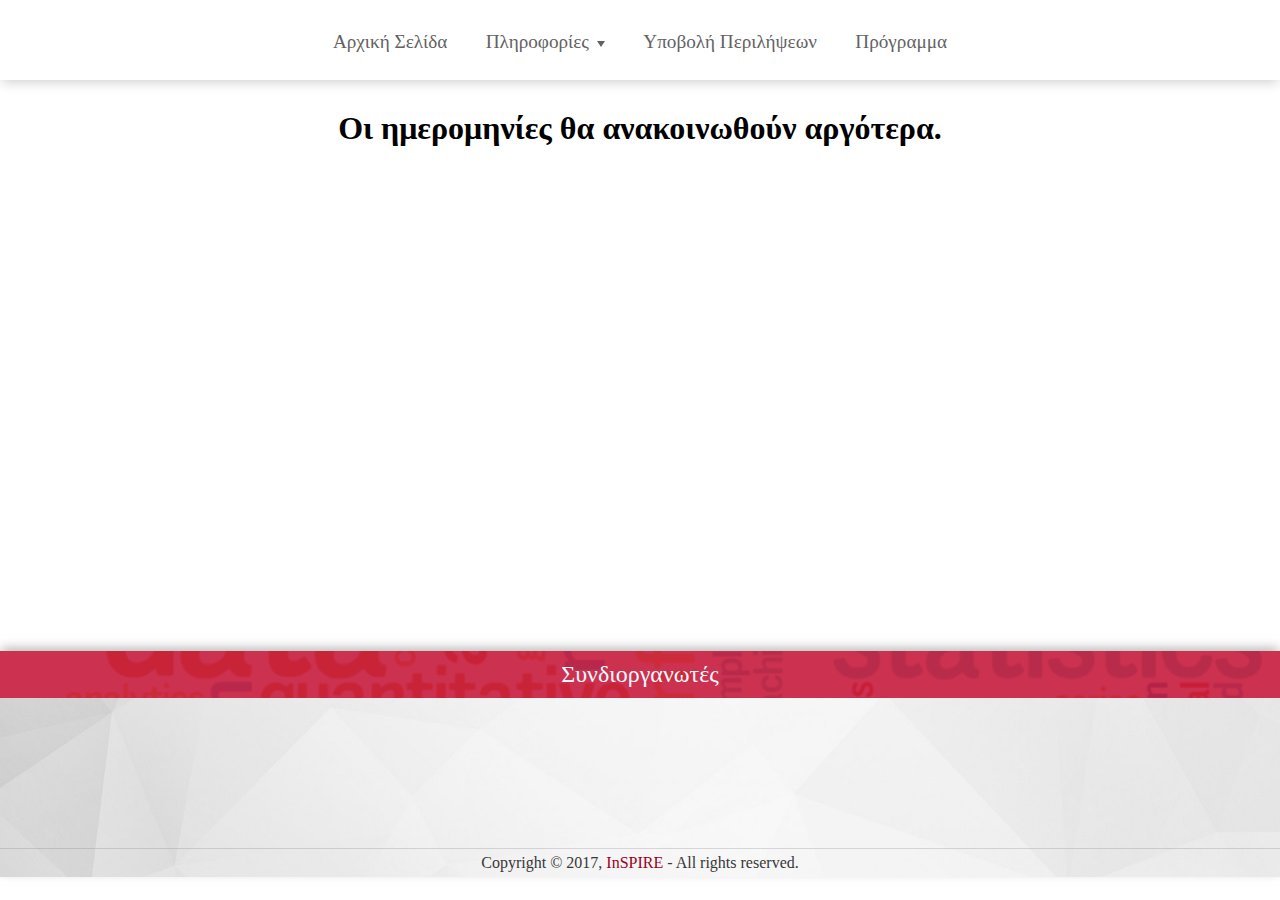
<file: html/dates.html>
<!DOCTYPE html>
<html lang="el">

<head>
    <meta charset="utf-8" />
    <meta http-equiv="X-UA-Compatible" content="IE=edge">
    <meta name="viewport" content="width=device-width, initial-scale=1.0">
    <title>1η ΠΑΓΚΥΠΡΙΑ ΗΜΕΡΙ∆Α ΣΤΑΤΙΣΤΙΚΗΣ ΕΠΙΣΤΗΜΗΣ - Ημερομηνίες</title>

    <!-- CSS & CUSTOM FONTS -->
    <link href="../css/style.css" rel="stylesheet" />
    <link href="../css/animate.css" rel="stylesheet" />
    <link href="../css/infinite-slider.css" rel="stylesheet" />
    <link href="https://fonts.googleapis.com/css?family=Roboto" rel="stylesheet">
</head>

<body>

    <!-- MOBILE TOP-NAV -->
    <div class="mobile-nav">
        <a id="mobile-logo" href="index.php"></a>
        <div class="mobile-menu-container">
            <span class="mobile-menu-icon"></span>
        </div>
    </div>
    <!-- END OF MOBILE TOP-NAV -->

    <!-- DESKTOP TOP-NAV -->
    <nav class="top-nav">
        <ul>
            <a id="logo" href="index.php"></a>
            <li><a href="index.php">Αρχική Σελίδα</a></li>
            <li class="dropdown-btn">
                <a href="#">Πληροφορίες<span class="caret"></span></a>
                <ul class="dropdown">
                    <li class="active-dropdown"><a href="dates.php">Ημερομηνίες</a></li>
                    <li><a href="#">Επιλογή 2</a></li>
                    <li><a href="#">Επιλογή 3</a></li>
                    <li><a href="#">Επιλογή 4</a></li>
                </ul>
            </li>
            <li><a href="#">Υποβολή Περιλήψεων</a></li>
            <li><a href="program.php">Πρόγραμμα</a></li>
        </ul>
    </nav>
    <!-- END OF DESKTOP TOP-NAV -->


    <div class="content-container">
        <h1 id="program-alert">Οι ημερομηνίες θα ανακοινωθούν αργότερα.</h1>
    </div>
    <!-- END OF CONTAINER THAT HOLDS THE INTRODUCTION -->


    <div class="footer">
        <span>Συνδιοργανωτές</span>
        <div class="content">
            <div class="co-organizers">
                <div class='photo-roll-container'>
                    <div class='photo-roll'>
                        <img src="../logos/Uclan-Logo.jpg" alt="UCLan Cyprus" onclick="window.open('http://www.uclancyprus.ac.cy/en/')" title="Επισκέψου την Ιστοσελίδα">
                        <img src="../logos/CUT-logo.png" alt="Τεχνολογικό Πανεπιστήμιο Κύπρου" onclick="window.open('http://www.cut.ac.cy/?languageId=1')" title="Επισκέψου την Ιστοσελίδα">
                        <img src="../logos/University%20of%20Cyprus-Logo.png" alt="University of Cyprus" onclick="window.open('http://www.ucy.ac.cy/el/')" title="Επισκέψου την Ιστοσελίδα">
                        <img src="../logos/Open%20University%20of%20Cyprus-Logo.png" alt="Open University of Cyprus" onclick="window.open('http://www.ouc.ac.cy/')" title="Επισκέψου την Ιστοσελίδα">
                        <img class="big" src="../logos/Frederick%20University-Logo.png" alt="Frederick University" onclick="window.open('http://www.frederick.ac.cy/')" title="Επισκέψου την Ιστοσελίδα">
                        <img class="big" src="../logos/European%20University%20of%20Cyprus-Logo.png" alt="European University of Cyprus" onclick="window.open('http://www.euc.ac.cy/')" title="Επισκέψου την Ιστοσελίδα">
                        <img src="../logos/University%20of%20Nicosia-Logo.png" alt="University of Nicosia" onclick="window.open('https://www.unic.ac.cy/')" title="Επισκέψου την Ιστοσελίδα">
                    </div>
                </div>
            </div>
        </div>
        <p class="copyright">Copyright © 2017, <a href="http://www.inspirecenter.org/">InSPIRE</a> - All rights reserved.</p>
    </div>

    <!-- JAVASCRIPT -->
    <script src="../js/jquery-3.2.1.min.js"></script>
    <script src="../js/topNav.js"></script>
    <script src="../js/jquery.viewportchecker.js"></script>
    <script src="../js/animateAndSlider.js"></script>

</body>

</html>
</file>
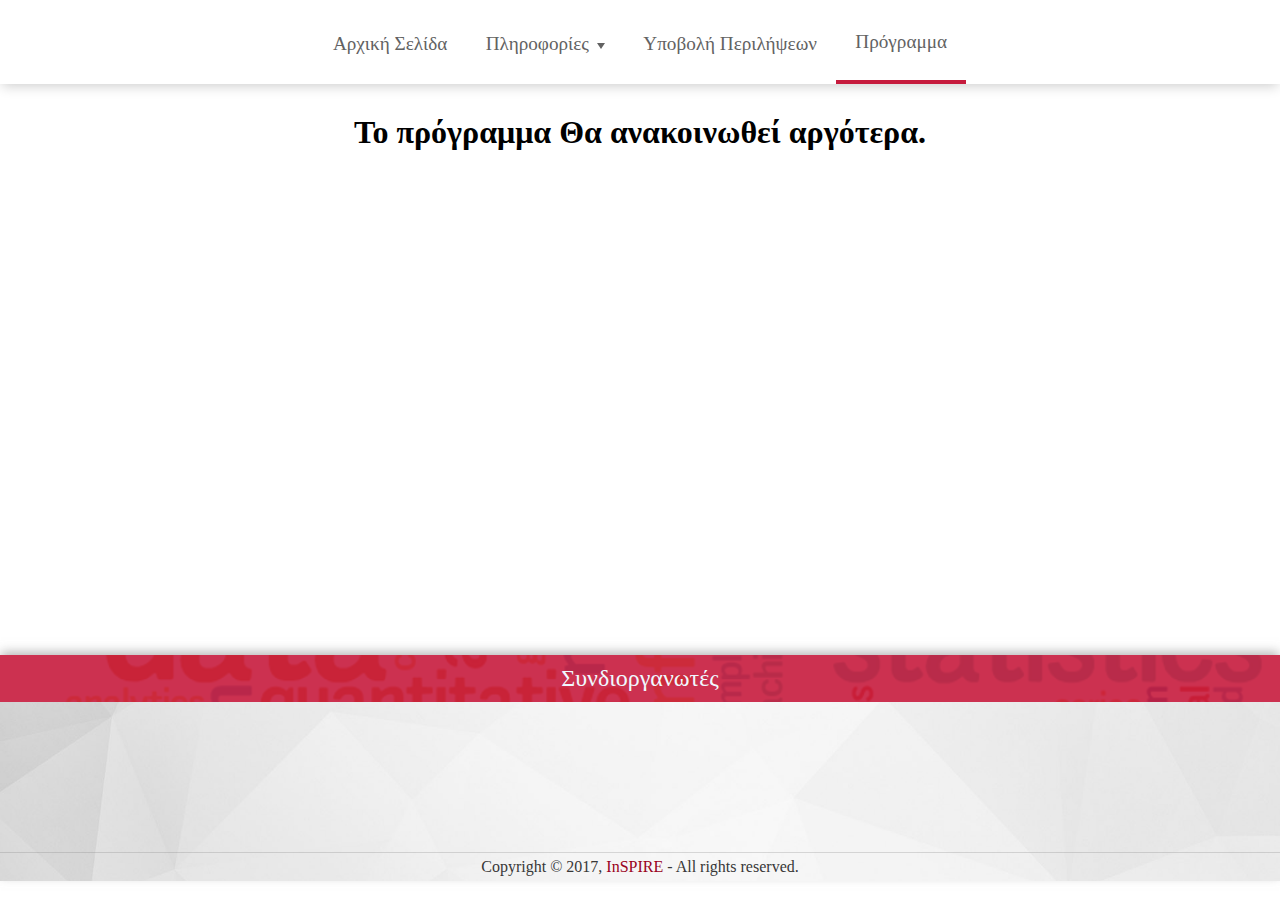
<file: html/program.html>
<!DOCTYPE html>
<html lang="el">

<head>
    <meta charset="utf-8" />
    <meta http-equiv="X-UA-Compatible" content="IE=edge">
    <meta name="viewport" content="width=device-width, initial-scale=1.0">
    <title>1η ΠΑΓΚΥΠΡΙΑ ΗΜΕΡΙ∆Α ΣΤΑΤΙΣΤΙΚΗΣ ΕΠΙΣΤΗΜΗΣ - Πρόγραμμα</title>

    <!-- CSS & CUSTOM FONTS -->
    <link href="../css/style.css" rel="stylesheet" />
    <link href="../css/animate.css" rel="stylesheet" />
    <link href="../css/infinite-slider.css" rel="stylesheet" />
    <link href="https://fonts.googleapis.com/css?family=Roboto" rel="stylesheet">
</head>

<body>

    <!-- MOBILE TOP-NAV -->
    <div class="mobile-nav">
        <a id="mobile-logo" href="index.php"></a>
        <div class="mobile-menu-container">
            <span class="mobile-menu-icon"></span>
        </div>
    </div>
    <!-- END OF MOBILE TOP-NAV -->

    <!-- DESKTOP TOP-NAV -->
    <nav class="top-nav">
        <ul>
            <a id="logo" href="index.php"></a>
            <li><a href="index.php">Αρχική Σελίδα</a></li>
            <li class="dropdown-btn">
                <a href="#">Πληροφορίες<span class="caret"></span></a>
                <ul class="dropdown">
                    <li><a href="dates.php">Ημερομηνίες</a></li>
                    <li><a href="#">Επιλογή 2</a></li>
                    <li><a href="#">Επιλογή 3</a></li>
                    <li><a href="#">Επιλογή 4</a></li>
                </ul>
            </li>
            <li><a href="#">Υποβολή Περιλήψεων</a></li>
            <li class="active-link"><a href="#">Πρόγραμμα</a></li>
        </ul>
    </nav>
    <!-- END OF DESKTOP TOP-NAV -->


    <div class="content-container">
        <h1 id="program-alert">Το πρόγραμμα Θα ανακοινωθεί αργότερα.</h1>
    </div>
    <!-- END OF CONTAINER THAT HOLDS THE INTRODUCTION -->


    <div class="footer">
        <span>Συνδιοργανωτές</span>
        <div class="content">
            <div class="co-organizers">
                <div class='photo-roll-container'>
                    <div class='photo-roll'>
                        <img src="../logos/Uclan-Logo.jpg" alt="UCLan Cyprus" onclick="window.open('http://www.uclancyprus.ac.cy/en/')" title="Επισκέψου την Ιστοσελίδα">
                        <img src="../logos/CUT-logo.png" alt="Τεχνολογικό Πανεπιστήμιο Κύπρου" onclick="window.open('http://www.cut.ac.cy/?languageId=1')" title="Επισκέψου την Ιστοσελίδα">
                        <img src="../logos/University%20of%20Cyprus-Logo.png" alt="University of Cyprus" onclick="window.open('http://www.ucy.ac.cy/el/')" title="Επισκέψου την Ιστοσελίδα">
                        <img src="../logos/Open%20University%20of%20Cyprus-Logo.png" alt="Open University of Cyprus" onclick="window.open('http://www.ouc.ac.cy/')" title="Επισκέψου την Ιστοσελίδα">
                        <img class="big" src="../logos/Frederick%20University-Logo.png" alt="Frederick University" onclick="window.open('http://www.frederick.ac.cy/')" title="Επισκέψου την Ιστοσελίδα">
                        <img class="big" src="../logos/European%20University%20of%20Cyprus-Logo.png" alt="European University of Cyprus" onclick="window.open('http://www.euc.ac.cy/')" title="Επισκέψου την Ιστοσελίδα">
                        <img src="../logos/University%20of%20Nicosia-Logo.png" alt="University of Nicosia" onclick="window.open('https://www.unic.ac.cy/')" title="Επισκέψου την Ιστοσελίδα">
                    </div>
                </div>
            </div>
        </div>
        <p class="copyright">Copyright © 2017, <a href="http://www.inspirecenter.org/">InSPIRE</a> - All rights reserved.</p>
    </div>

    <!-- JAVASCRIPT -->
    <script src="../js/jquery-3.2.1.min.js"></script>
    <script src="../js/topNav.js"></script>
    <script src="../js/jquery.viewportchecker.js"></script>
    <script src="../js/animateAndSlider.js"></script>

</body>

</html>
</file>
<file: style.css>
* {
    margin: 0;
    padding: 0;
    box-sizing: border-box;
}

/*CSS FOR BOTH MOBILE AND DESKTOP*/

/*Temporary css for PROGRAM PAGE*/

html {
    height: 100%;
    font-family: 'calibri', sans-serif;
}

body {
    height: 100%;
    position: relative;
}

.pagination {
    height: 70px;
    background-image: url(bg4.jpg);
    box-shadow: 0px 2px 12px 1px rgba(0, 0, 0, 0.41);
    -webkit-box-shadow: 0px 2px 12px 1px rgba(0, 0, 0, 0.41);
    -moz-box-shadow: 0px 2px 12px 1px rgba(0, 0, 0, 0.41);
    font-size: 2em;
    color: #C61D3F;
    width: 100%;
}

.sponsors-container {
    display: flex;
}

.sponsors-container * {
    width: 200px;
    height: 170px;
    cursor: pointer;
    margin: 0 90px 0 10px;
    padding: 10px;

}

.sponsors-container *:hover {
    -webkit-transition: all .3s ease-in-out;
    -moz-transition: all .3s ease-in-out;
    -ms-transition: all .3s ease-in-out;
    -o-transition: all .3s ease-in-out;
    transition: all .3s ease-in-out;
    box-shadow: 0 3px 6px rgba(0, 0, 0, 0.16), 0 3px 6px rgba(0, 0, 0, 0.23);
}


.pagination .pagination-container {
    max-width: 1350px;
    margin: 0 auto;
    height: 100%;
    display: flex;
    align-items: center;
}

.pagination .holder {
    width: 90%;
    margin: 0 auto;
}

.pagination i {
    margin-right: 20px;
}

.caret {
    display: inline-block;
    width: 0;
    height: 0;
    margin-left: 8px;
    vertical-align: middle;
    border-top: 6px dashed;
    border-right: 4px solid transparent;
    border-left: 4px solid transparent;
    -webkit-transition: all .3s linear;
    -moz-transition: all .3s linear;
    -ms-transition: all .3s linear;
    -o-transition: all .3s linear;
    transition: all .3s linear;
}

.open.caret {
    transform: rotate(180deg);
}

#main-title {
    font-size: 1.4em;
    font-family: 'Vollkorn', serif;

}

.content-container {
    max-width: 1350px;
    margin: 30px auto 0 auto;
    min-height: 100%;
}

.frame {
    background-image: url(bg2.jpg);
    height: 440px;
    width: 90%;
    margin: auto;
    background-size: cover;
    background-position: top;
    background-repeat: no-repeat;
    box-shadow: 5px 5px 13px rgba(0, 0, 0, 0.5);
    display: flex;
    flex-direction: column;
    justify-content: center;
    align-items: center;
}

.frame .title {
    font-size: 3.3em;
    width: 85%;
    text-align: center;
    color: #2a2a2a;
    margin-bottom: .2em;
    padding-top: .5em;
}

.frame .sub-title {
    font-size: 2.6em;
    font-style: italic;
    color: rgba(42, 42, 42, 0.78);
    margin-bottom: 1.3em;
}

.frame .date {
    font-size: 1.8em;
    background: #C61B3D;
    color: aliceblue;
    width: 60%;
    padding: .2em 0;
    text-align: left;
    margin-left: 40%;
    margin-bottom: .8em;
}

.frame .place {
    font-size: 1.5em;
}

.frame .db {
    border-bottom: 3px double;
    font-size: .5em;
}

#uclan {
    width: 140px;
}

#eur {
    width: 240px;
}

#nic {
    width: 140px;
}

.cnt {
    height: 250px;
    margin: 0px 0px 20px 20px;
    box-shadow: 5px 5px 13px rgba(0, 0, 0, 0.5);
}

.cnt .mySlides {
    height: 100%;
    width: 100%;
}

.cnt .left-btn {
    position: relative;
    top: -140px;
}

.cnt .right-btn {
    float: right;
    position: relative;
    top: -140px;
}

.cnt .right-btn,
.left-btn {
    padding: 10px 15px;
    color: aliceblue;
    background: #C61B3D;
    border: 0;
    outline: 0;
    cursor: pointer;
}

.container {
    overflow: auto;
    width: 90%;
    margin: 40px auto 100px auto;
    padding-bottom: 229px;
}

.container .introduction {
    margin-bottom: 20px;
    text-align: justify;
    font-size: 1.2em;
    line-height: 1.5;
    color: #2e2e2e;
}

.images-group {
    margin: 0 auto;
    height: 200px;
    width: 100%;
    display: flex;
    justify-content: center;
    align-items: center;
}

.images-group a {
    margin: 0 auto;
    padding: 0;
    display: flex;
    margin: 0 10px;

}

.images-group * {
    height: 100%;
    width: 100%;

}

.photos-title {
    font-family: 'Lobster', cursive;
    font-size: 2em;
}

.container .push-left {
    padding-left: 60px;
    text-align: left;
}

#center-title {
    text-align: center;
    font-size: 1.3em;
}

.container #center {
    text-align: center;
    color: #2a2a2a;
    border-bottom: 1px solid rgba(0, 0, 0, 0.19);
    line-height: 0.1em;
    margin: 40px 0 30px;
    font-size: 1.3em;
}

#center span {
    padding: 0 40px;
    background: white;
}

.flex-container {
    display: flex;
    justify-content: flex-start;
    align-items: center;

}

.flex-left {
    flex-direction: column;
    justify-content: center;
    align-items: center;
    margin: 0 50px 0 20px;
}

.flex-right {
    margin-left: 20px;
}

.container .more-btn {
    display: inline-block;
    font-size: .9em;
    text-decoration: none;
    padding: 5px;
    background: #c41d3e;
    color: aliceblue;
    border-radius: 2px;
    border: 1px solid #c41d3e;
    margin-top: 15px;
}

.container .more-btn:hover {
    -webkit-transition: all .3s ease-in-out;
    -moz-transition: all .3s ease-in-out;
    -ms-transition: all .3s ease-in-out;
    -o-transition: all .3s ease-in-out;
    transition: all .3s ease-in-out;
    color: #c41d3e;
    background: white;
    border: 1px solid #c41d3e;
}

.container #not-jus {
    text-align: left;
}

.footer {
    position: relative;
    margin-top: -229px;
    width: 100%;
    height: auto;
    background-image: url(bg4.jpg);
    background-size: cover;
    box-shadow: 0px -4px 10px -1px rgba(145, 145, 145, 0.66);
}

.footer .content {
    max-width: 1350px;
    height: 100%;
    margin: auto;
}

.footer .content .co-organizers {
    margin: auto;
    width: 90%;
    display: flex;
    justify-content: flex-end;
}

.footer span {
    display: block;
    text-align: center;
    font-size: 1.5em;
    margin-top: 10px;
    padding: 10px 0;
    background-image: url(img3.jpg);
    background-size: cover;
    background-position: center;
    background-repeat: no-repeat;
    box-shadow: inset 0 0 0 1000px rgba(198, 27, 61, 0.9);
    color: aliceblue;
}

.footer .copyright {
    text-align: center;
    padding: 5px;
    color: #383838;
    border-top: 1px solid rgba(128, 128, 128, 0.28);
}

.footer .copyright a {
    text-decoration: none;
    color: #9a0220;
}

.hidden {
    opacity: 0;
}

.visible {
    opacity: 1;
}

::selection {
    background: #C61B3D;
    color: aliceblue;
}

::-moz-selection {
    background: #C61B3D;
    color: aliceblue;
}

/*END OF CSS FOR BOTH MOBILE AND DESKTOP*/

/*CSS FOR DESKTOP ONLY*/

@media screen and (min-width:951px) {

    .mobile-nav {
        display: none;
    }

    .top-nav ul {
        width: 100%;
        background-color: #ffffff;
        overflow: hidden;
        display: flex;
        align-items: center;
        justify-content: center;
        box-shadow: 0 4px 12px -2px rgba(0, 0, 0, .2);
    }

    .top-nav #logo {}

    .top-nav ul li {
        list-style-type: none;
        border-top: 4px solid transparent;
    }

    .top-nav ul li a {
        text-decoration: none;
        color: #626262;
        padding: 1.2em 1em;
        display: block;
        font-size: 1.2em;
        border-top: 4px solid transparent;
        border-bottom: 4px solid transparent;
        -webkit-transition: all .3s ease-in-out;
        -moz-transition: all .3s ease-in-out;
        -ms-transition: all .3s ease-in-out;
        -o-transition: all .3s ease-in-out;
        transition: all .3s ease-in-out;
        font-family: calibri;
    }

    .top-nav .active-link {
        border-bottom: 4px solid #C61B3D;
        color: aqua;
    }

    .top-nav .active-link a {
        color: #C61B3D;
    }

    .top-nav .active-dropdown {
        border-left: 4px solid #C61B3D;
    }

    .top-nav .active-dropdown a {
        color: #C61B3D;
    }

    .top-nav ul li:hover:not(.active-link):not(.dropdown-btn) a {
        color: rgba(163, 13, 41, 0.91);
    }

    .top-nav .dropdown-btn:hover {
        -webkit-transition: all .3s ease-in-out;
        -moz-transition: all .3s ease-in-out;
        -ms-transition: all .3s ease-in-out;
        -o-transition: all .3s ease-in-out;
        transition: all .3s ease-in-out;
        border-top: 4px solid #C61B3D;
    }

    .top-nav .dropdown-btn.open {
        border-top: 4px solid #C61B3D;
    }

    .top-nav .dropdown li a {
        padding: .4em 0 .8em .9em;
    }

    .top-nav .dropdown {
        display: none;
        width: 285px;
        position: absolute;
        z-index: 10;
        background-color: #ffffff;
        box-shadow: 3px 3px 3px rgba(0, 0, 0, 0.5);
        flex-direction: column;
        border-radius: 0px 0 5px 5px;
        cursor: pointer;
        border-left: 1px solid #d0d0d0;
    }

    .top-nav .dropdown li a {
        border-bottom: 1px solid #d6d6d6;
        font-size: 1.1em;
    }

    .top-nav .dropdown li:first-child {
        border-top: 1px solid #d6d6d6;
        padding: .1em 0;
    }

    .cnt {
        max-width: 500px;
        float: right;
    }

}

/*END OF CSS FOR DESKTOP ONLY*/

/*CSS FOR MOBILES/TABLES ONLY*/

@media screen and (max-width: 950px) {

    .mobile-nav {
        height: 65px;
        display: flex;
        align-items: center;
        justify-content: space-between;
        border-bottom: 1px solid #d6d6d6;
        box-shadow: 0px 1px 15px -1px rgba(0, 0, 0, 0.17);
    }

    .mobile-nav #mobile-logo {}

    .top-nav ul {
        width: 100%;
        background-color: #ffffff;
        position: relative;
        z-index: 10;
        overflow: hidden;
        display: flex;
        max-height: 0;
        -webkit-transition: max-height .4s ease-in-out;
        -moz-transition: max-height .4s ease-in-out;
        -ms-transition: max-height .4s ease-in-out;
        -o-transition: max-height .4s ease-in-out;
        transition: max-height .4s ease-in-out;
        flex-direction: column;
        align-items: stretch;
    }

    .top-nav ul.open {
        max-height: 1500px;
    }

    .top-nav .dropdown-btn.open > a {
        border-left: 4px solid #C61B3D;
    }

    .top-nav ul li a {
        text-decoration: none;
        color: #626262;
        padding: .8em;
        display: block;
        font-size: 1.1em;
        border-top: 4px solid transparent;
        border-bottom: 4px solid transparent;
    }

    .top-nav .active-dropdown a,
    .top-nav .active-link a {
        color: #C61B3D;
    }

    .top-nav .dropdown li a {
        padding-left: 2em;

    }

    .top-nav ul li a {
        border-bottom: 1px solid #d6d6d6;
    }

    .mobile-menu-container {
        margin-right: 25px;
        padding: 1em;
        cursor: pointer;
    }

    .mobile-menu-icon,
    .mobile-menu-icon::before,
    .mobile-menu-icon::after {
        content: '';
        display: block;
        background: #5f5f5f;
        height: 3px;
        width: 30px;
        border-radius: 3px;
        -webkit-transition: all .5s ease-in-out;
        -moz-transition: all .5s ease-in-out;
        -ms-transition: all .5s ease-in-out;
        -o-transition: all .5s ease-in-out;
        transition: all .5s ease-in-out;
    }

    .mobile-menu-icon::before {
        transform: translateY(-8px);
    }

    .mobile-menu-icon::after {
        transform: translateY(5px);
    }

    .open.mobile-menu-icon {
        transform: rotate(315deg);
    }

    .open.mobile-menu-icon::before {
        opacity: 0;
    }

    .open.mobile-menu-icon::after {
        transform: translateY(-2px) rotate(-90deg);
    }

    .cnt {
        float: right;
        max-width: 400px;
    }


}

/*END OF CSS FOR MOBILES/TABLES ONLY*/

@media screen and (max-width: 770px) {

    .frame .title {
        font-size: 3em;
        width: 90%;
    }

    .cnt {
        max-width: 1000px;
        margin: 0 auto;
        margin-bottom: 40px;
        float: none;
    }

    .images-group * {
        height: 90%;
        width: 90%;
    }

    .flex-container {
        flex-direction: column;
        justify-content: flex-start;
        align-items: flex-start;
    }

    .pagination {
        font-size: 1.7em;
    }

}

@media screen and (max-width: 665px) {

    .frame .title {
        font-size: 2.7em;
        width: 95%;
    }

    .frame .place {
        text-align: center;
        margin: 0 10px;
    }

    .footer span {
        font-size: 2.3em;
    }

    .images-group {
        flex-direction: column;
        width: 100%;
        height: 100%;

    }

    .images-group * {
        margin: 0 auto;
        margin-bottom: 15px;
    }

    .pagination {
        font-size: 1.3em;
    }

    .sponsors-container {
        flex-direction: column;
    }

    .sponsors-container * {
        margin-bottom: 40px;
    }

}

@media screen and (max-width: 567px) {

    .frame .title {
        font-size: 2.4em;
    }

    .frame .sub-title {
        font-size: 2em;
    }

    .footer span {
        font-size: 2.1em;
    }

    .cnt {
        height: 180px;
    }

    .cnt .right-btn,
    .cnt .left-btn {
        top: -105px;
    }

    .pagination {
        font-size: 1.2em;
    }


}

@media screen and (max-width: 505px) {

    .frame .title {
        font-size: 2em;
    }

    .frame .sub-title {
        font-size: 1.8em;
    }

    .frame .date {
        font-size: 1.5em;
    }

    .frame .place {
        font-size: 1.4em;
        margin-top: .5em;
    }

    .footer span {
        font-size: 2em;
    }

    .footer .copyright {
        font-size: .9em;
    }



}


/*CSS FOR MOBILES ONLY*/

@media screen and (max-width: 425px) {

    .frame .title {
        font-size: 1.8em;
    }

    .frame .sub-title {
        font-size: 1.5em;
    }

    .frame .date {
        font-size: 1.4em;
    }

    .frame .place {
        font-size: 1.2em;
    }

    .container .introduction {
        font-size: 1em;
        line-height: 1.7;
    }

    .footer span {
        font-size: 1.9em;
    }

    .footer .copyright {
        font-size: .9em;
    }

}

@media screen and (max-width: 385px) {

    .frame .title {
        font-size: 1.7em;
    }

    .footer span {
        font-size: 1.6em;
    }

    .footer .copyright {
        font-size: .8em;
    }
}

@media screen and (max-width: 364px) {

    .frame .title {
        font-size: 1.5em;
    }

    .frame .sub-title {
        font-size: 1.4em;
    }

    .frame .date {
        font-size: 1.2em;
    }

    .frame .place {
        font-size: 1.1em;
    }

}

@media screen and (max-width: 324px) {

    .frame .title {
        font-size: 1.4em;
    }

    .frame .date {
        margin-top: 1em;
    }

    .frame .place {
        font-size: 1em;
        margin-top: 1em;
    }

}

@media screen and (max-width: 305px) {

    .frame .title {
        font-size: 1.3em;
    }

    .frame .sub-title {
        font-size: 1em;
    }

    .frame .date {
        font-size: 1em;
    }

    .frame .place {
        font-size: .9em;
    }
}
</file>
<file: infinite-slider.css>
.photo-roll-container {
    width: 100%;
    overflow: hidden;
    margin: 25px auto 0 auto;
}

.photo-roll {
    height: 120px;
    width: 3500px;
    margin-bottom: 15px;
    margin-left: 100%;
    font-size: 0;
}

.photo-roll img {
    margin: 10px 10px 0 0;
    width: 200px;
    height: 100px;
    -webkit-transition: all 0.5s ease;
    transition: all 0.3s ease;
}

.photo-roll img:hover {
    -webkit-transform: scale(1.2);
    transform: scale(1.2);
    cursor: pointer;
    background: white;
    box-shadow: 3px 3px 3px rgba(0, 0, 0, 0.5);
    border-radius: 5px;

}

.photo-roll img:first-child {
    -webkit-animation: bannermove 15s linear infinite;
    animation: bannermove 20s linear infinite;
}

/* Keyframe animations*/

@keyframes bannermove {
    0% {
        margin-left: 0px;
    }
    100% {
        margin-left: -2800px;
    }

}

@-moz-keyframes bannermove {
    0% {
        margin-left: 0px;
    }
    100% {
        margin-left: -2800px;
    }

}

@-webkit-keyframes bannermove {
    0% {
        margin-left: 0px;
    }
    100% {
        margin-left: -2800px;
    }

}

@-ms-keyframes bannermove {
    0% {
        margin-left: 0px;
    }
    100% {
        margin-left: -2800px;
    }

}

@-o-keyframes bannermove {
    0% {
        margin-left: 0px;
    }
    100% {
        margin-left: -2800px;
    }

}

@media screen and (max-width: 950px) {
    @keyframes bannermove {
        0% {
            margin-left: 0px;
        }
        100% {
            margin-left: -2300px;
        }

    }

    @-moz-keyframes bannermove {
        0% {
            margin-left: 0px;
        }
        100% {
            margin-left: -2300px;
        }

    }

    @-webkit-keyframes bannermove {
        0% {
            margin-left: 0px;
        }
        100% {
            margin-left: -2300px;
        }

    }

    @-ms-keyframes bannermove {
        0% {
            margin-left: 0px;
        }
        100% {
            margin-left: -2300px;
        }

    }

    @-o-keyframes bannermove {
        0% {
            margin-left: 0px;
        }
        100% {
            margin-left: -2300px;
        }

    }
}

@media screen and (max-width: 450px) {
    @keyframes bannermove {
        0% {
            margin-left: 0px;
        }
        100% {
            margin-left: -2000px;
        }

    }

    @-moz-keyframes bannermove {
        0% {
            margin-left: 0px;
        }
        100% {
            margin-left: -2000px;
        }

    }

    @-webkit-keyframes bannermove {
        0% {
            margin-left: 0px;
        }
        100% {
            margin-left: -2000px;
        }

    }

    @-ms-keyframes bannermove {
        0% {
            margin-left: 0px;
        }
        100% {
            margin-left: -2000px;
        }

    }

    @-o-keyframes bannermove {
        0% {
            margin-left: 0px;
        }
        100% {
            margin-left: -2000px;
        }

    }
}
</file>
<file: css/style.css>
* {
    margin: 0;
    padding: 0;
    box-sizing: border-box;
    font-family: calibri;
}

/*CSS FOR BOTH MOBILE AND DESKTOP*/

/*Temporary css for PROGRAM PAGE*/

#program-alert {
    text-align: center;
    min-height: 59vh;
}

html {
    height: 100%;
}

body {
    height: 100%;
    position: relative;
}

.caret {
    display: inline-block;
    width: 0;
    height: 0;
    margin-left: 8px;
    vertical-align: middle;
    border-top: 6px dashed;
    border-right: 4px solid transparent;
    border-left: 4px solid transparent;
    -webkit-transition: all .3s linear;
    -moz-transition: all .3s linear;
    -ms-transition: all .3s linear;
    -o-transition: all .3s linear;
    transition: all .3s linear;
}

.open.caret {
    transform: rotate(180deg);
}

.content-container {
    max-width: 1350px;
    margin: 30px auto 0 auto;
}

.frame {
    background-image: url(../statistics-images/bg2.jpg);
    height: 500px;
    width: 90%;
    margin: auto;
    background-size: cover;
    background-position: top;
    background-repeat: no-repeat;
    box-shadow: 5px 5px 13px rgba(0, 0, 0, 0.5);
    display: flex;
    flex-direction: column;
    justify-content: center;
    align-items: center;
}

.frame .title {
    font-size: 3.3em;
    width: 85%;
    text-align: center;
    color: #2a2a2a;
    margin-bottom: .2em;
}

.frame .sub-title {
    font-size: 2.6em;
    font-style: italic;
    color: rgba(42, 42, 42, 0.78);
    margin-bottom: 1.3em;
}

.frame .date {
    font-size: 1.8em;
    background: #C61B3D;
    color: aliceblue;
    width: 60%;
    padding: .2em 0;
    text-align: left;
    margin-left: 40%;
    margin-bottom: .8em;
}

.frame .place {
    font-size: 1.5em;
}

.frame .db {
    border-bottom: 3px double;
    font-size: .5em;
}

#uclan{
    width: 140px;
}
#eur{
    width: 240px;
}
#nic{
    width: 140px;
}



.container {
    height: auto;
    width: 90%;
    margin: 60px auto 100px auto;
}

.container .introduction {
    margin-bottom: 20px;
    text-align: justify;
    font-size: 1.2em;
    line-height: 1.3;
    color: #4a4a4a;
}

.footer {
    width: 100%;
    height: auto;
    background-image: url(../statistics-images/bg4.jpg);
    background-size: cover;
    box-shadow: 0px -4px 10px -1px rgba(145, 145, 145, 0.66);
}

.footer .content {
    max-width: 1350px;
    height: 100%;
    margin: auto;
}

.footer .content .co-organizers {
    margin: auto;
    width: 90%;
    display: flex;
    justify-content: flex-end;
}

.footer span {
    display: block;
    text-align: center;
    font-size: 1.5em;
    margin-top: 10px;
    padding: 10px 0;
    background-image: url(../statistics-images/img3.jpg);
    background-size: cover;
    background-position: center;
    background-repeat: no-repeat;
    box-shadow: inset 0 0 0 1000px rgba(198, 27, 61, 0.9);
    color: aliceblue;
}

.footer .copyright {
    text-align: center;
    padding: 5px;
    color: #383838;
    border-top: 1px solid rgba(128, 128, 128, 0.28);
}

.footer .copyright a {
    text-decoration: none;
    color: #9a0220;
}

.hidden {
    opacity: 0;
}

.visible {
    opacity: 1;
}

::selection {
    background: #C61B3D;
    color: aliceblue;
}

::-moz-selection {
    background: #C61B3D;
    color: aliceblue;
}

/*END OF CSS FOR BOTH MOBILE AND DESKTOP*/

/*CSS FOR DESKTOP ONLY*/

@media screen and (min-width:951px) {

    .mobile-nav {
        display: none;
    }

    .top-nav ul {
        width: 100%;
        background-color: #ffffff;
        overflow: hidden;
        display: flex;
        align-items: center;
        justify-content: center;
        box-shadow: 0 4px 12px -2px rgba(0, 0, 0, .2);
    }

    .top-nav #logo {}

    .top-nav ul li {
        list-style-type: none;
        border-top: 4px solid transparent;
    }

    .top-nav ul li a {
        text-decoration: none;
        color: #626262;
        padding: 1.2em 1em;
        display: block;
        font-size: 1.2em;
        border-top: 4px solid transparent;
        border-bottom: 4px solid transparent;
        -webkit-transition: all .3s ease-in-out;
        -moz-transition: all .3s ease-in-out;
        -ms-transition: all .3s ease-in-out;
        -o-transition: all .3s ease-in-out;
        transition: all .3s ease-in-out;
    }

    .top-nav .active-link {
        border-bottom: 4px solid #C61B3D;
    }

    .top-nav .active-dropdown {
        border-left: 4px solid #C61B3D;
    }

    .top-nav .active-dropdown a {
        color: #C61B3D;
    }

    .top-nav ul li:hover:not(.active-link):not(.dropdown-btn) a {
        color: rgba(163, 13, 41, 0.91);
    }

    .top-nav .dropdown-btn:hover {
        -webkit-transition: all .3s ease-in-out;
        -moz-transition: all .3s ease-in-out;
        -ms-transition: all .3s ease-in-out;
        -o-transition: all .3s ease-in-out;
        transition: all .3s ease-in-out;
        border-top: 4px solid #C61B3D;
    }

    .top-nav .dropdown-btn.open {
        border-top: 4px solid #C61B3D;
    }

    .top-nav .dropdown li a {
        padding: .7em;
    }

    .top-nav .dropdown {
        display: none;
        width: 220px;
        position: absolute;
        z-index: 10;
        background-color: #ffffff;
        box-shadow: 3px 3px 3px rgba(0, 0, 0, 0.5);
        flex-direction: column;
        border-radius: 0px 0 5px 5px;
        cursor: pointer;
    }

    .top-nav .dropdown li a {
        border-bottom: 1px solid #d6d6d6;
    }

    .top-nav .dropdown li:first-child {
        border-top: 1px solid #d6d6d6;
    }

}

/*END OF CSS FOR DESKTOP ONLY*/

/*CSS FOR MOBILES/TABLES ONLY*/

@media screen and (max-width: 950px) {

    .mobile-nav {
        height: 65px;
        display: flex;
        align-items: center;
        justify-content: space-between;
        border-bottom: 1px solid #d6d6d6;
        box-shadow: 0px 1px 15px -1px rgba(0, 0, 0, 0.17);
    }

    .mobile-nav #mobile-logo {}

    .top-nav ul {
        width: 100%;
        background-color: #ffffff;
        position: relative;
        z-index: 10;
        overflow: hidden;
        display: flex;
        max-height: 0;
        -webkit-transition: max-height .4s ease-in-out;
        -moz-transition: max-height .4s ease-in-out;
        -ms-transition: max-height .4s ease-in-out;
        -o-transition: max-height .4s ease-in-out;
        transition: max-height .4s ease-in-out;
        flex-direction: column;
        align-items: stretch;
    }

    .top-nav ul.open {
        max-height: 1500px;
    }

    .top-nav .dropdown-btn.open > a {
        border-left: 4px solid #C61B3D;
    }

    .top-nav ul li a {
        text-decoration: none;
        color: #626262;
        padding: .8em;
        display: block;
        font-size: 1.1em;
        border-top: 4px solid transparent;
        border-bottom: 4px solid transparent;
    }

    .top-nav .active-dropdown a, .top-nav .active-link a {
        color: #C61B3D;
    }

    .top-nav .dropdown li a {
        padding-left: 2em;

    }

    .top-nav ul li a {
        border-bottom: 1px solid #d6d6d6;
    }

    .mobile-menu-container {
        margin-right: 25px;
        padding: 1em;
        cursor: pointer;
    }

    .mobile-menu-icon,
    .mobile-menu-icon::before,
    .mobile-menu-icon::after {
        content: '';
        display: block;
        background: #5f5f5f;
        height: 3px;
        width: 30px;
        border-radius: 3px;
        -webkit-transition: all .5s ease-in-out;
        -moz-transition: all .5s ease-in-out;
        -ms-transition: all .5s ease-in-out;
        -o-transition: all .5s ease-in-out;
        transition: all .5s ease-in-out;
    }

    .mobile-menu-icon::before {
        transform: translateY(-8px);
    }

    .mobile-menu-icon::after {
        transform: translateY(5px);
    }

    .open.mobile-menu-icon {
        transform: rotate(315deg);
    }

    .open.mobile-menu-icon::before {
        opacity: 0;
    }

    .open.mobile-menu-icon::after {
        transform: translateY(-2px) rotate(-90deg);
    }

}

/*END OF CSS FOR MOBILES/TABLES ONLY*/

@media screen and (max-width: 770px) {

    .frame .title {
        font-size: 3em;
        width: 90%;
    }
}

@media screen and (max-width: 665px) {

    .frame .title {
        font-size: 2.7em;
        width: 95%;
    }

    .frame .place {
        text-align: center;
        margin: 0 10px;
    }

    .footer span {
        font-size: 2.3em;
    }
}


@media screen and (max-width: 567px) {

    .frame .title {
        font-size: 2.4em;
    }

    .frame .sub-title {
        font-size: 2em;
    }

    .footer span {
        font-size: 2.1em;
    }

}

@media screen and (max-width: 505px) {

    .frame .title {
        font-size: 2em;
    }

    .frame .sub-title {
        font-size: 1.8em;
    }

    .frame .date {
        font-size: 1.5em;
    }

    .frame .place {
        font-size: 1.4em;
        margin-top: .5em;
    }

    .footer span {
        font-size: 2em;
    }

    .footer .copyright {
        font-size: .9em;
    }
}


/*CSS FOR MOBILES ONLY*/

@media screen and (max-width: 425px) {

    .frame .title {
        font-size: 1.8em;
    }

    .frame .sub-title {
        font-size: 1.5em;
    }

    .frame .date {
        font-size: 1.4em;
    }

    .frame .place {
        font-size: 1.2em;
    }

    .container .introduction {
        font-size: 1em;
        line-height: 1.7;
    }

    .footer span {
        font-size: 1.9em;
    }

    .footer .copyright {
        font-size: .9em;
    }

}

@media screen and (max-width: 385px) {

    .frame .title {
        font-size: 1.7em;
    }

    .footer span {
        font-size: 1.6em;
    }

    .footer .copyright {
        font-size: .8em;
    }
}

@media screen and (max-width: 364px) {

    .frame .title {
        font-size: 1.5em;
    }

    .frame .sub-title {
        font-size: 1.4em;
    }

    .frame .date {
        font-size: 1.2em;
    }

    .frame .place {
        font-size: 1.1em;
    }

}

@media screen and (max-width: 324px) {

    .frame .title {
        font-size: 1.4em;
    }

    .frame .date {
        margin-top: 1em;
    }

    .frame .place {
        font-size: 1em;
        margin-top: 1em;
    }

}

@media screen and (max-width: 305px) {

    .frame .title {
        font-size: 1.3em;
    }

    .frame .sub-title {
        font-size: 1em;
    }

    .frame .date {
        font-size: 1em;
    }

    .frame .place {
        font-size: .9em;
    }
}
</file>
<file: css/infinite-slider.css>
.photo-roll-container {
    width: 100%;
    overflow: hidden;
    margin: 25px auto 0 auto;
}

.photo-roll {
    height: 120px;
    width: 3500px;
    margin-bottom: 5px;
    margin-left: 100%;
    font-size: 0;
}

.photo-roll img {
    margin: 30px 10px 0 0;
    width: 200px;
    height: 100px;
    -webkit-transition: all 0.5s ease;
    transition: all 0.3s ease;
}

.photo-roll img:hover {
    -webkit-transform: scale(1.2);
    transform: scale(1.2);
    cursor: pointer;
    background: white;
    box-shadow: 3px 3px 3px rgba(0, 0, 0, 0.5);
    border-radius: 5px;

}

.photo-roll img:first-child {
    -webkit-animation: bannermove 15s linear infinite;
    animation: bannermove 20s linear infinite;
}

/* Keyframe animations*/

@keyframes bannermove {
    0% {
        margin-left: 0px;
    }
    100% {
        margin-left: -2800px;
    }

}

@-moz-keyframes bannermove {
    0% {
        margin-left: 0px;
    }
    100% {
        margin-left: -2800px;
    }

}

@-webkit-keyframes bannermove {
    0% {
        margin-left: 0px;
    }
    100% {
        margin-left: -2800px;
    }

}

@-ms-keyframes bannermove {
    0% {
        margin-left: 0px;
    }
    100% {
        margin-left: -2800px;
    }

}

@-o-keyframes bannermove {
    0% {
        margin-left: 0px;
    }
    100% {
        margin-left: -2800px;
    }

}

@media screen and (max-width: 950px) {
    @keyframes bannermove {
        0% {
            margin-left: 0px;
        }
        100% {
            margin-left: -2300px;
        }

    }

    @-moz-keyframes bannermove {
        0% {
            margin-left: 0px;
        }
        100% {
            margin-left: -2300px;
        }

    }

    @-webkit-keyframes bannermove {
        0% {
            margin-left: 0px;
        }
        100% {
            margin-left: -2300px;
        }

    }

    @-ms-keyframes bannermove {
        0% {
            margin-left: 0px;
        }
        100% {
            margin-left: -2300px;
        }

    }

    @-o-keyframes bannermove {
        0% {
            margin-left: 0px;
        }
        100% {
            margin-left: -2300px;
        }

    }
}

@media screen and (max-width: 450px) {
    @keyframes bannermove {
        0% {
            margin-left: 0px;
        }
        100% {
            margin-left: -2000px;
        }

    }

    @-moz-keyframes bannermove {
        0% {
            margin-left: 0px;
        }
        100% {
            margin-left: -2000px;
        }

    }

    @-webkit-keyframes bannermove {
        0% {
            margin-left: 0px;
        }
        100% {
            margin-left: -2000px;
        }

    }

    @-ms-keyframes bannermove {
        0% {
            margin-left: 0px;
        }
        100% {
            margin-left: -2000px;
        }

    }

    @-o-keyframes bannermove {
        0% {
            margin-left: 0px;
        }
        100% {
            margin-left: -2000px;
        }

    }
}
</file>
